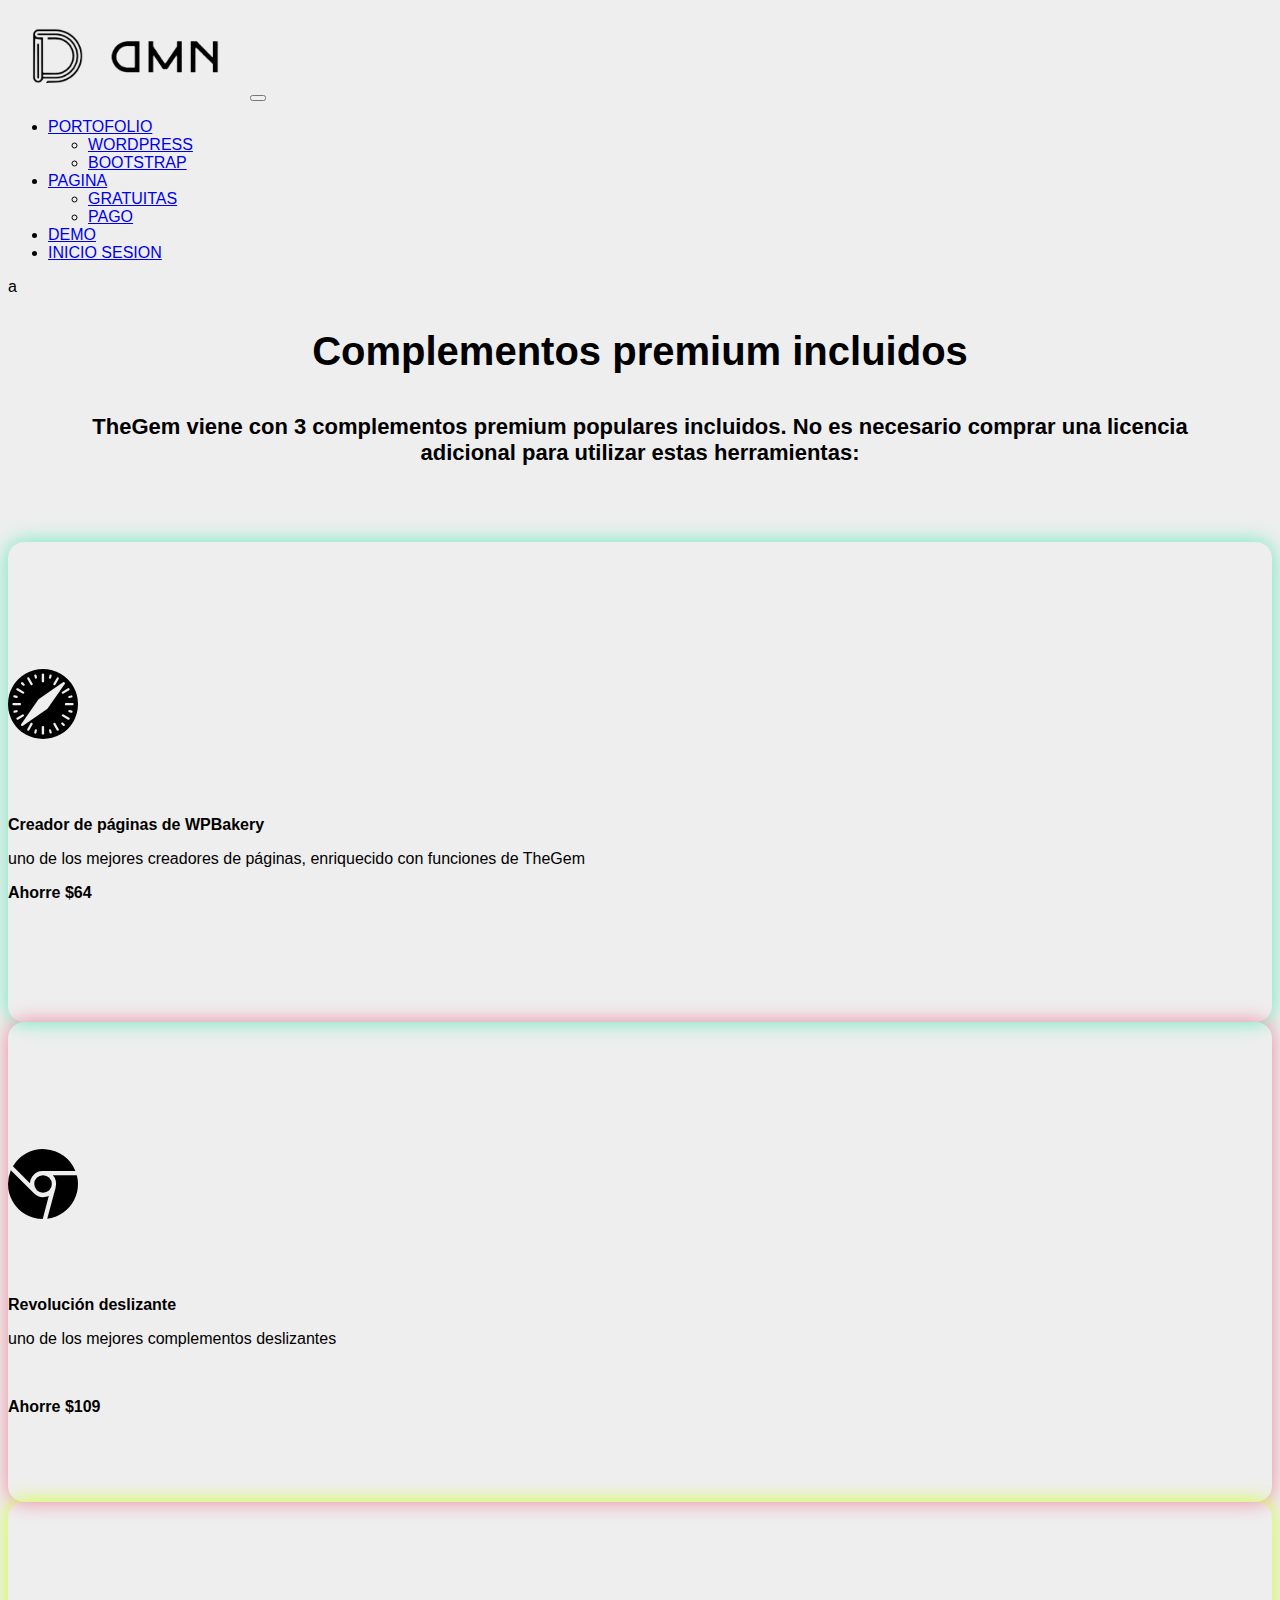
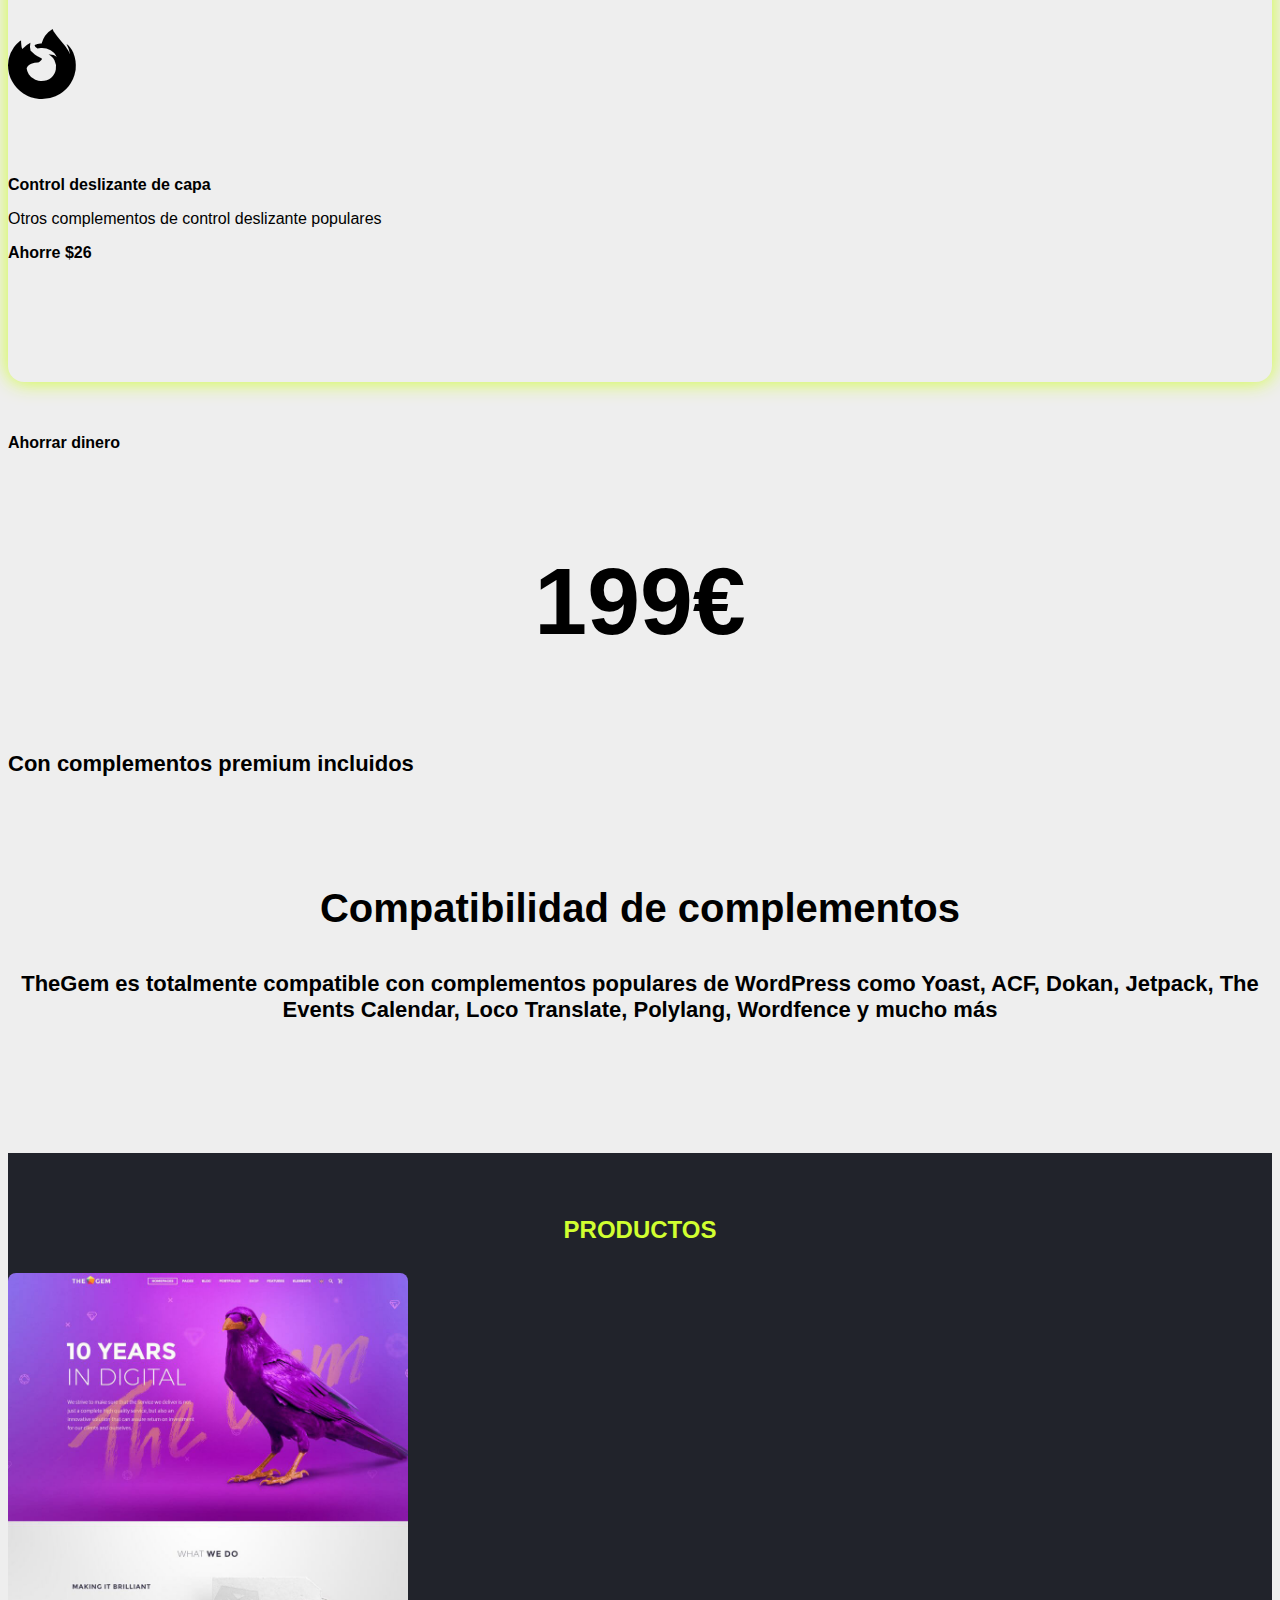
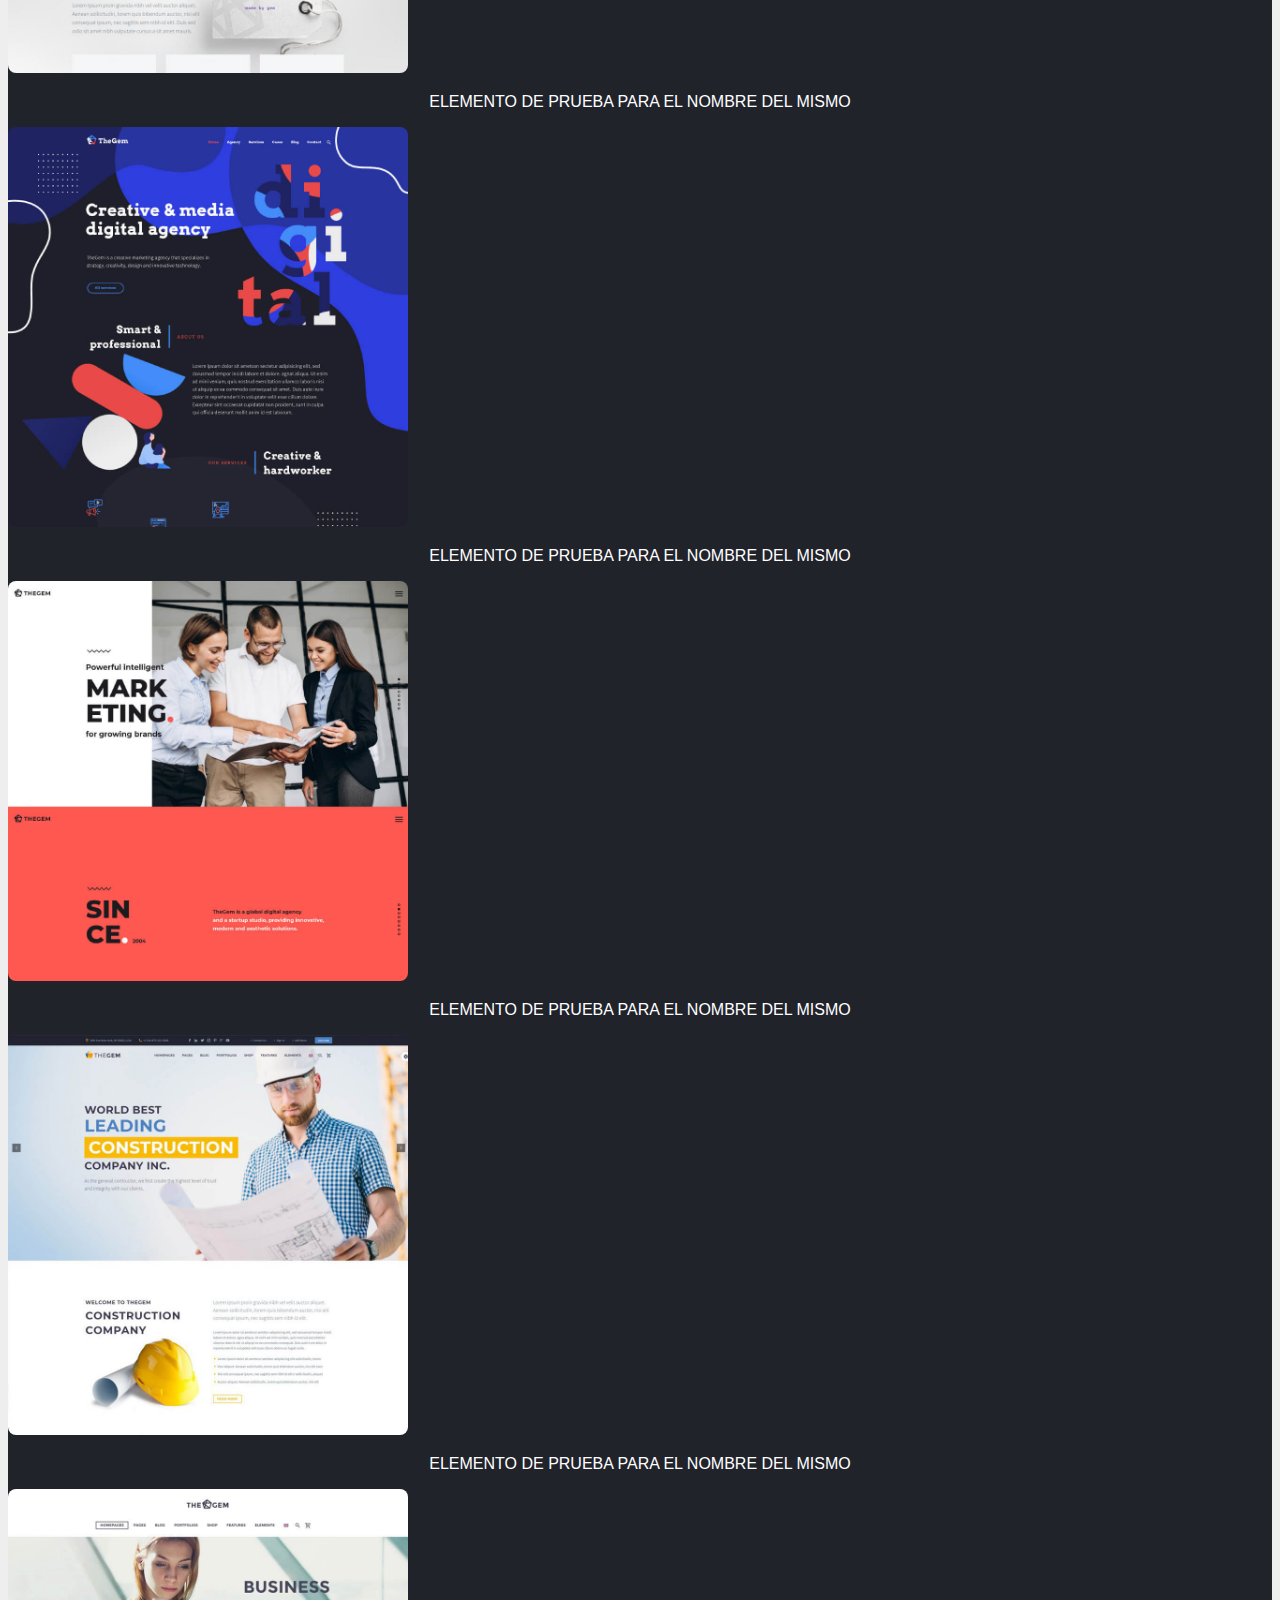
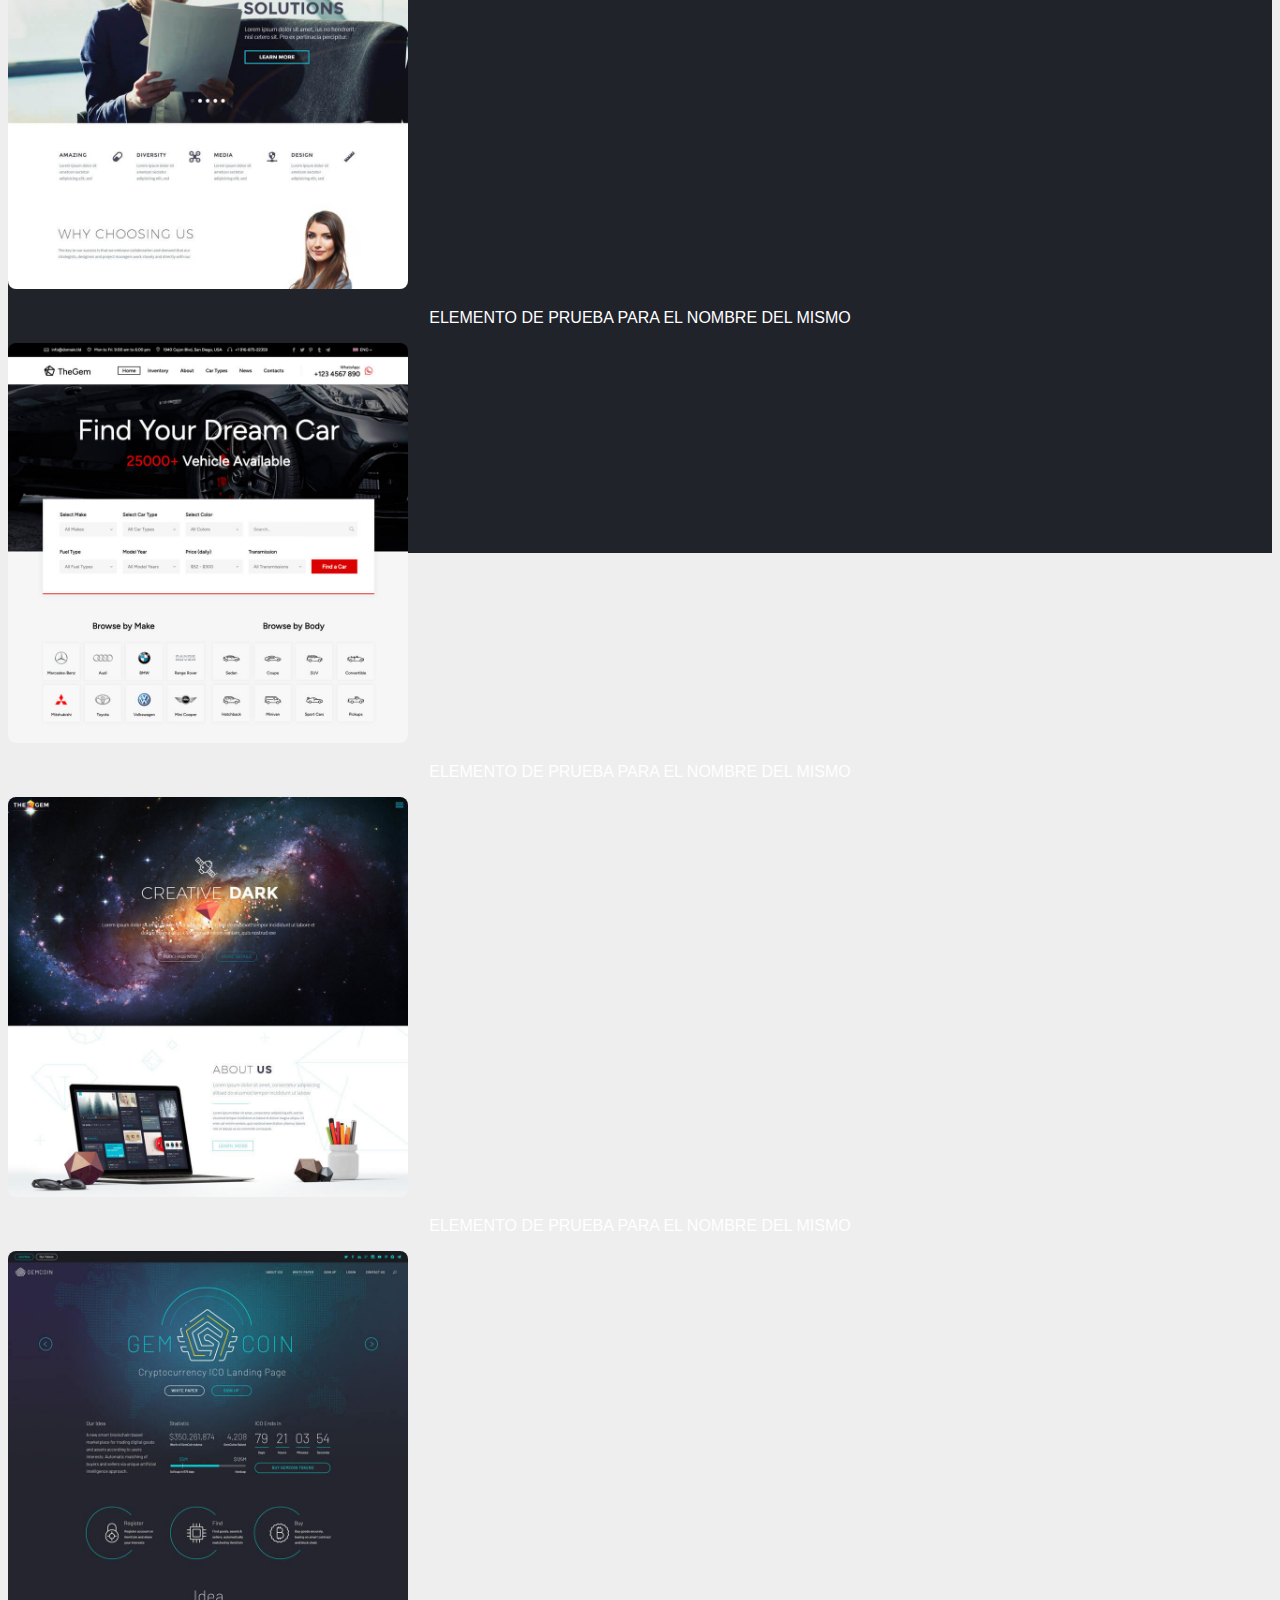
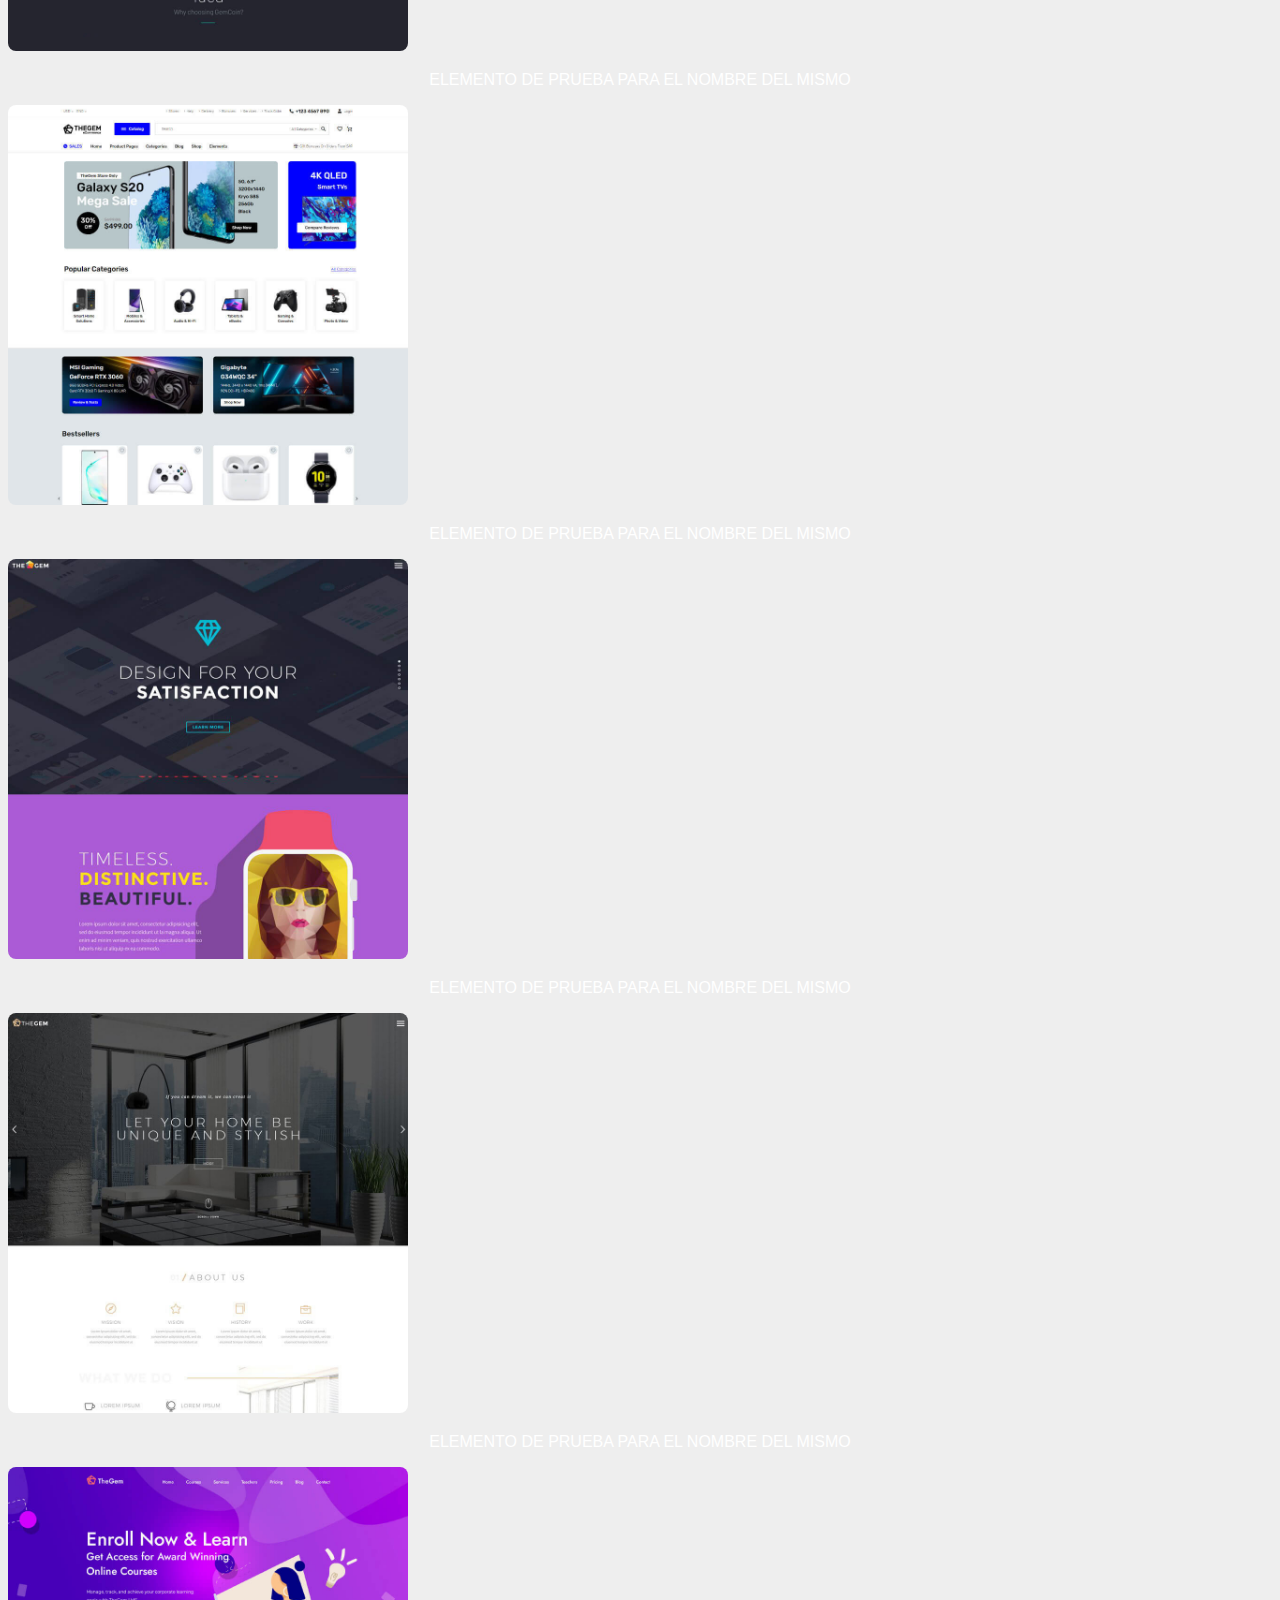
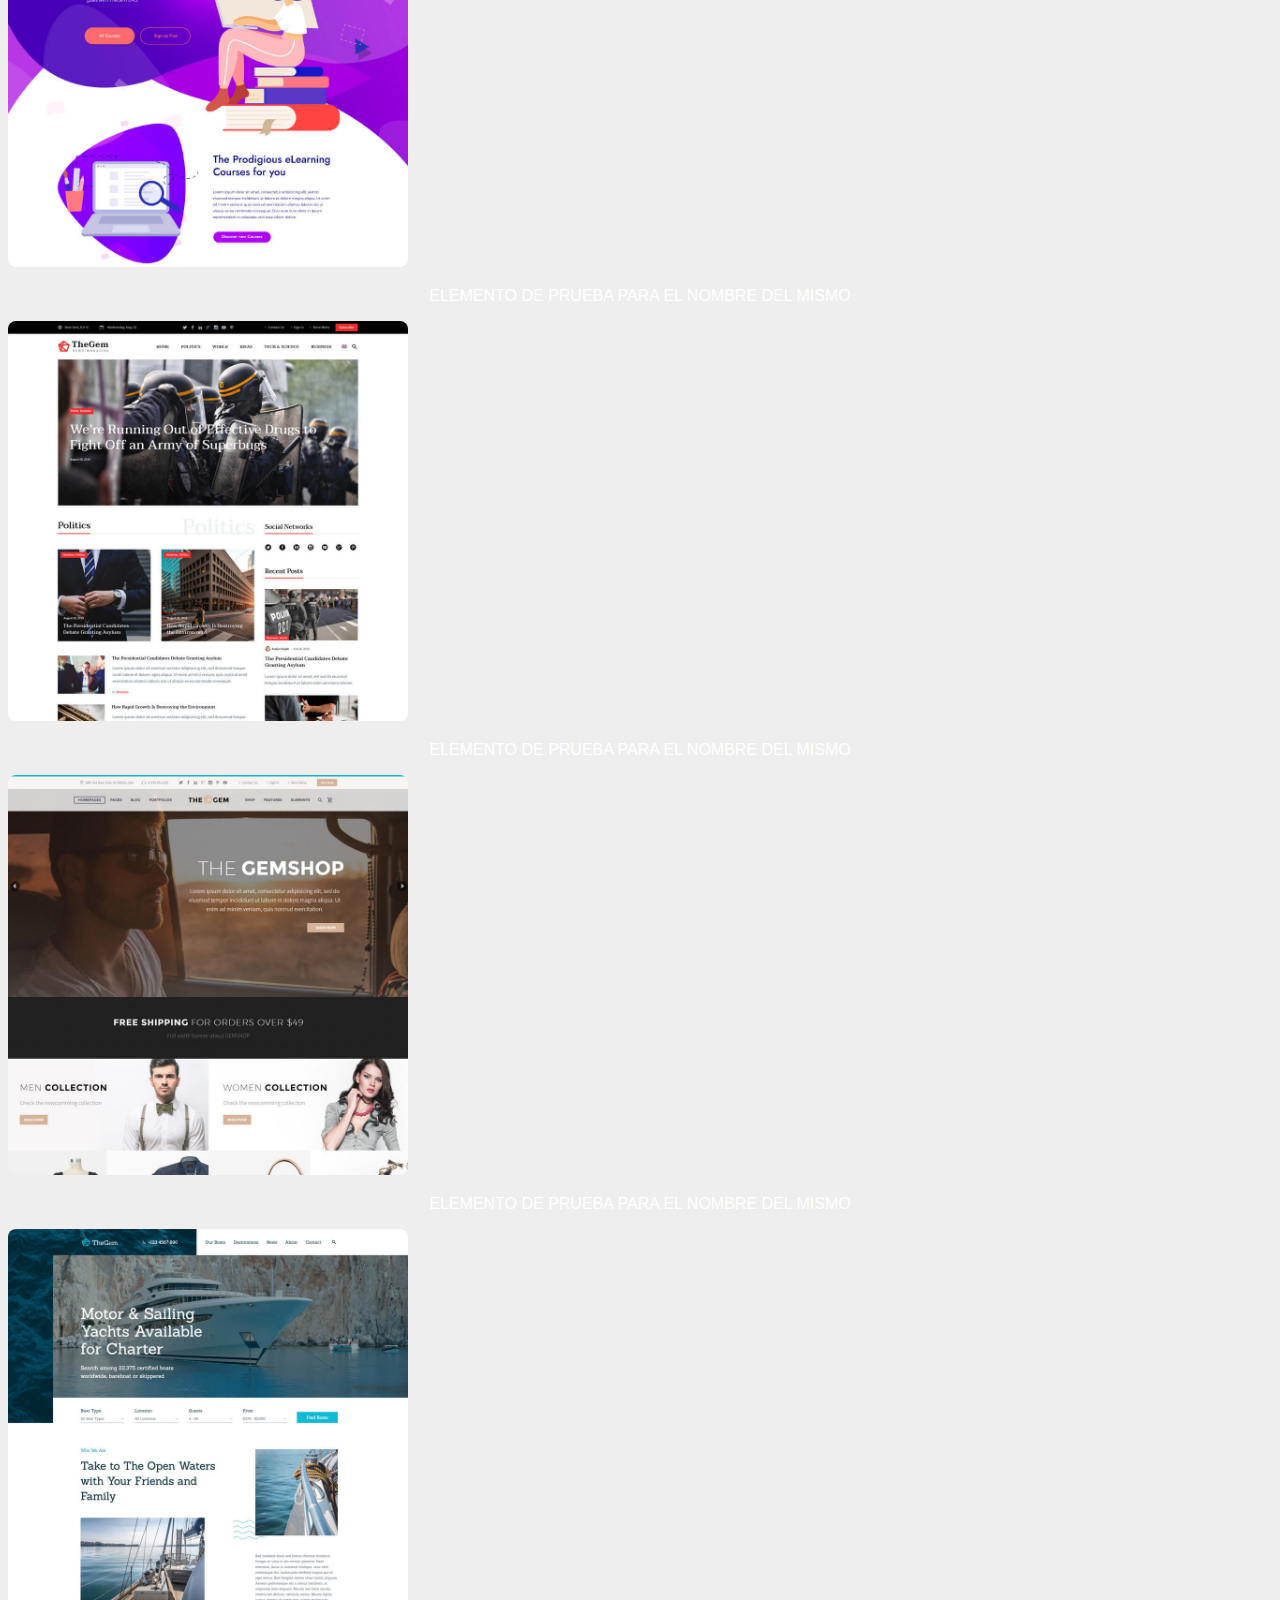
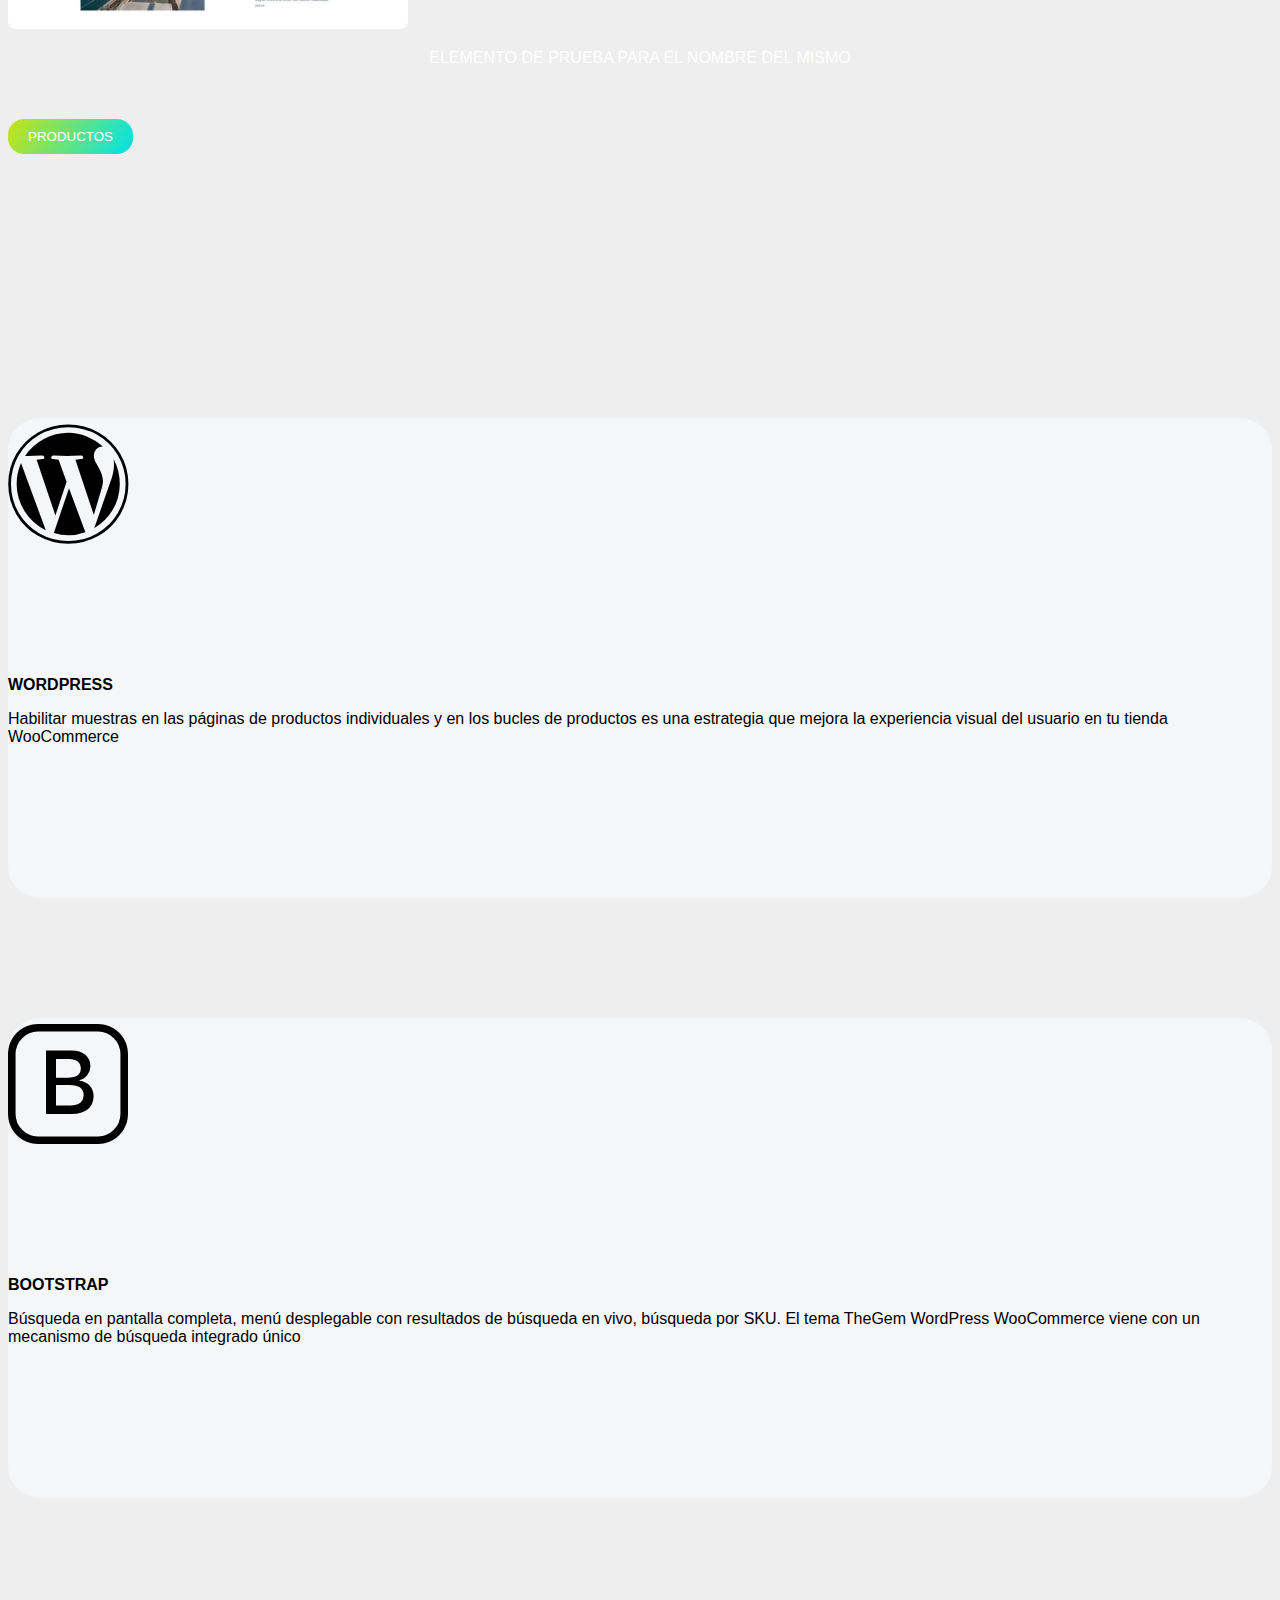
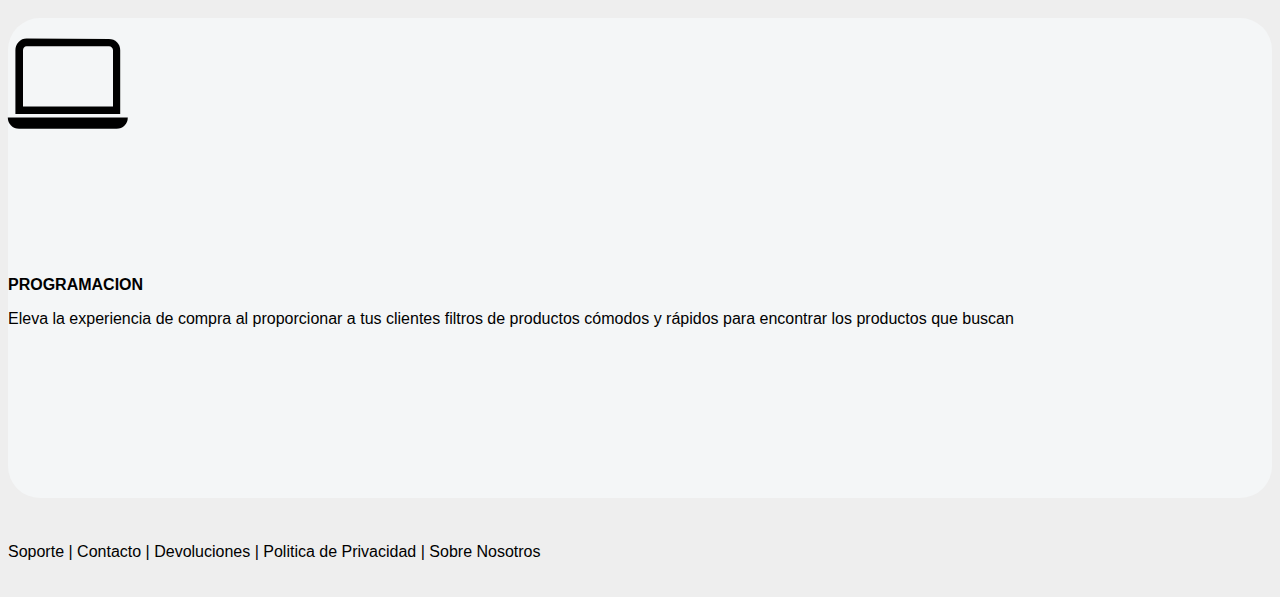
<file: Proyecto Pagina Web LM/index.html>
<!DOCTYPE html>
<html lang="es">
<head>
    <meta charset="UTF-8">
    <meta name="viewport" content="width=device-width, initial-scale=1.0">
    <title>Document</title>
    <link rel="stylesheet" href="estilos.css">
    <link rel="stylesheet" href="https://cdn.jsdelivr.net/npm/bootstrap-icons@1.11.3/font/bootstrap-icons.min.css">
    <link href="https://cdn.jsdelivr.net/npm/bootstrap@5.3.2/dist/css/bootstrap.min.css" rel="stylesheet" integrity="sha384-T3c6CoIi6uLrA9TneNEoa7RxnatzjcDSCmG1MXxSR1GAsXEV/Dwwykc2MPK8M2HN" crossorigin="anonymous">
</head>
<body >
    

    <!-- Navegacion de la Pagina Principal-->
    <nav class="navbar navbar-expand-lg fixed-top">

        <div class="container-fluid fondoNav">
            <!--LOGOTIPO-->
            <a class="navbar-brand "><img class="logotipoImagen" src="imagenes/LogoTipoSinFondo.png"></a> 
            <button class="navbar-toggler" type="button" data-bs-toggle="collapse" data-bs-target="#navbarText" aria-controls="navbarText" aria-expanded="false" aria-label="Toggle navigation">
                <span class="navbar-toggler-icon"></span>
            </button>
           <!----------------------------------------->


          <div class="collapse navbar-collapse " id="navbarText">
            
            <ul class="navbar-nav me-auto mb-2 mb-lg-0 ">
                <li class="nav-item dropdown">
                    <a class="nav-link dropdown-toggle" href="#" role="button" data-bs-toggle="dropdown" aria-expanded="false">
                        PORTOFOLIO
                    </a>
                    <ul class="dropdown-menu">
                      <li><a class="dropdown-item" href="productos.html">WORDPRESS</a></li>
                      <li><a class="dropdown-item" href="#">BOOTSTRAP</a></li>
                    </ul>
                  </li>
                  <li class="nav-item dropdown ">
                    <a class="nav-link dropdown-toggle " href="#" role="button" data-bs-toggle="dropdown" aria-expanded="false">
                     PAGINA
                    </a>
                    <ul class="dropdown-menu">
                      <li><a class="dropdown-item" href="#">GRATUITAS</a></li>
                      <li><a class="dropdown-item" href="#">PAGO</a></li>
                    </ul>
                  </li>
                  <li class="nav-item">
                    <a class="nav-link active" aria-current="page" href="#">DEMO</a>
                  </li>

                  <li>

                    <a class="nav-link active " aria-current="page" href="inicioSesionUsuario.html">
                     INICIO SESION
                    
                    </a>
                  </li>
              
            </ul>

           
          </div>
        </div>
      </nav>


      <!---------------------------------------------------------------------------------------------------------------------------------->



      <!-- DIVISION DEL ELEMENTO DE GRADIENTE PRINCIPAL -->

      <div class="hola">
        <p>a</p>
      </div>



      <!--
      <div id="carouselExampleInterval" class="carousel slide" data-bs-ride="carousel">
        <div class="carousel-inner">
          <div class="carousel-item active" data-bs-interval="10000">
            <img src="imagenes/01.jpg" class="d-block w-100" alt="...">
          </div>
          <div class="carousel-item" data-bs-interval="2000">
            <img src="imagenes/02.jpg" class="d-block w-100" alt="...">
          </div>
          <div class="carousel-item">
            <img src="imagenes/03.jpg" class="d-block w-100" alt="...">
          </div>
        </div>
        <button class="carousel-control-prev" type="button" data-bs-target="#carouselExampleInterval" data-bs-slide="prev">
          <span class="carousel-control-prev-icon" aria-hidden="true"></span>
          <span class="visually-hidden">Previous</span>
        </button>
        <button class="carousel-control-next" type="button" data-bs-target="#carouselExampleInterval" data-bs-slide="next">
          <span class="carousel-control-next-icon" aria-hidden="true"></span>
          <span class="visually-hidden">Next</span>
        </button>
      </div>-->




      <!--
      <div class="gradientInicialPrincipal">
        <div class="diagonal-gradient">

           <div class="posicionElementos">

           <div class="iconosAlineados ">
              <div>
                <p class="fs-1 textoGradient"><i class="bi bi-share-fill"></i></p> 
              </div> 
          
              <div>
                <p class="fs-1 textoGradient"><i class="bi bi-linkedin"></i></p> 
              </div> 

              <div>
                <p class="fs-1 textoGradient"><i class="bi bi-github"></i></p> 
              </div>
           </div>
              <span class="fs-3 textoGradient"><b>MEJORES PRECIOS <br>WORDPRESS WOOCOMMERCE</b></span>
              <p class=" fs-6 textoGradient">
                Una herramienta completa para desarrollar sitios web asombrosos sin <br>requerir habilidades de programación</p>
           </div>

           

           <br>
           <a href="#"><button class="botonesGradient">SOBRE NOSOTROS</button></a>
           <a href="#"><button class="botonesGradient">POLITICAS</button></a>


        </div>

     </div>

     <br> <br> <br> -->
     <!----------------------------------------------------->


     <!-- SECCION DE PRECIOS PLATILLAS -->

     <h2 class="textoComplementos"><b>Complementos premium incluidos</b></h2>
     <p class=" textoComplInfo"><b>TheGem viene con 3 complementos premium populares incluidos. No es necesario comprar una licencia <br>adicional para utilizar estas herramientas:</b></p>
     <br><br><br>


     <div class="container text-center">
      <div class="row ">
        <div class="col">
         
         <div class="p-3 colorFondoTarjeta1 ">  <br><br><br>
          <p class="escalaLogo"><i class="bi bi-browser-safari"></i></p>  <!-- ICONO SAFARI -->
          <p><b>Creador de páginas de WPBakery</b></p>
          <p>uno de los mejores creadores de páginas, enriquecido con funciones de TheGem</p>
          <p><b>Ahorre $64</b></p>
        </div>


        </div>

        
        <div class="col">
          <div class="p-3 colorFondoTarjeta2"> <br><br><br>
            <p class="escalaLogo"><i class="bi bi-browser-chrome"></i></p>  <!-- ICONO CHROME -->
            <p><b>Revolución deslizante</b></p>
            <p>uno de los mejores complementos deslizantes</p><br>
            <p><b>Ahorre $109</b></p>
         
          </div>
         </div>
        <div class="col">
          <div class="p-3 colorFondoTarjeta3"> <br><br><br>
            <p class="escalaLogo"><i class="bi bi-browser-firefox"></i></p>  <!-- ICONO FIREFOX -->
            <p><b>Control deslizante de capa</b></p>
            <p>Otros complementos de control deslizante populares</p>
            <p><b>Ahorre $26</b></p>
          </div>
        </div>

        <div class="col aa">
          <div></div>
          <div class="p-3 ">
            <p class="fs-3"><br><br><b>Ahorrar dinero</b></p>
            <p class="precioComplementos"><b>199€</b></p>
            <p class="textoComplementosPrecio"><b>Con complementos premium incluidos</b></p>
          </div>
        </div>
      </div>
      <br><br><br>
      <h2 class="textoComplementos"><b>Compatibilidad de complementos</b></h2>
      <p class=" textoComplInfo"><b>TheGem es totalmente compatible con complementos populares de WordPress como Yoast, ACF, Dokan, Jetpack, The Events Calendar, Loco Translate, Polylang, Wordfence y mucho más</b></p>
      <br><br><br>
    </div>
    <br> <br> <br> 










     <!-- DIVISION DE LA SECCION DEL ELEMENTO DE GRADIENT CON LAS TARJETAS DE LOS ELEMENTOS -->

     <div class="fondoDivisionElementoPagInici">

        <h2 class="textoDivisionElementoPagInici"><b>PRODUCTOS</b></h2>

     </div>



    <!-- TARGETAS CONTENEDORAS DE LOS DISTINTOS PRODUCTOS -->

    
    <div class="fondoTajetasInicialPagina">

      <div class="container text-center">
   
        <div class="row">
            <div class="col-4 ">
                <a href="cesta.html">
                    <img src="imagenes/01.jpg" class="imagenTarjeta" alt="">
                    
                </a>
                <p class="parrafoProductos">ELEMENTO DE PRUEBA PARA EL NOMBRE DEL MISMO</p>
            </div>
    
    
            <div class="col-4">
                <a href="cesta.html">
                    <img src="imagenes/02.jpg" class="imagenTarjeta" alt="">
                    
                </a>
                <p class="parrafoProductos">ELEMENTO DE PRUEBA PARA EL NOMBRE DEL MISMO</p>
            </div>
    
    
            <div class="col-4">
                <a href="cesta.html">
                    <img src="imagenes/03.jpg" class="imagenTarjeta" alt="">
                    
                </a>
                <p class="parrafoProductos">ELEMENTO DE PRUEBA PARA EL NOMBRE DEL MISMO</p>
            </div>
    
    
            <div class="col-4">
                <a href="cesta.html">
                    <img src="imagenes/04.jpg" class="imagenTarjeta" alt="">
                    
                </a>
                <p class="parrafoProductos">ELEMENTO DE PRUEBA PARA EL NOMBRE DEL MISMO</p>
            </div>
    
    
            
            <div class="col-4">
                <a href="cesta.html">
                    <img src="imagenes/05.jpg" class="imagenTarjeta" alt="">
                    
                </a>
                <p class="parrafoProductos">ELEMENTO DE PRUEBA PARA EL NOMBRE DEL MISMO</p>
            </div>
    
            
            <div class="col-4">
                <a href="cesta.html">
                    <img src="imagenes/06.jpg" class="imagenTarjeta" alt="">
                    
                </a>
                <p class="parrafoProductos">ELEMENTO DE PRUEBA PARA EL NOMBRE DEL MISMO</p>
            </div>
    
            
            <div class="col-4">
                <a href="cesta.html">
                    <img src="imagenes/07.jpg" class="imagenTarjeta" alt="">
                    
                </a>
                <p class="parrafoProductos">ELEMENTO DE PRUEBA PARA EL NOMBRE DEL MISMO</p>
            </div>
    
            
            <div class="col-4">
                <a href="cesta.html">
                    <img src="imagenes/08.jpg" class="imagenTarjeta" alt="">
                    
                </a>
                <p class="parrafoProductos">ELEMENTO DE PRUEBA PARA EL NOMBRE DEL MISMO</p>
            </div>
    
            
            <div class="col-4">
                <a href="cesta.html">
                    <img src="imagenes/09.jpg" class="imagenTarjeta" alt="">
                    
                </a>
                <p class="parrafoProductos">ELEMENTO DE PRUEBA PARA EL NOMBRE DEL MISMO</p>
            </div>
    
            
            <div class="col-4">
                <a href="cesta.html">
                    <img src="imagenes/10.jpg" class="imagenTarjeta" alt="">
                    
                </a>
                <p class="parrafoProductos">ELEMENTO DE PRUEBA PARA EL NOMBRE DEL MISMO</p>
            </div>
    
            
            <div class="col-4">
                <a href="cesta.html">
                    <img src="imagenes/11.jpg" class="imagenTarjeta" alt="">
                    
                </a>
                <p class="parrafoProductos">ELEMENTO DE PRUEBA PARA EL NOMBRE DEL MISMO</p>
            </div>
    
            
            <div class="col-4">
                <a href="cesta.html">
                    <img src="imagenes/12.jpg" class="imagenTarjeta" alt="">
                    
                </a>
                <p class="parrafoProductos">ELEMENTO DE PRUEBA PARA EL NOMBRE DEL MISMO</p>
            </div>
    
            
            <div class="col-4">
                <a href="cesta.html">
                    <img src="imagenes/13.jpg" class="imagenTarjeta" alt="">
                    
                </a>
                <p class="parrafoProductos">ELEMENTO DE PRUEBA PARA EL NOMBRE DEL MISMO</p>
            </div>
    
            
            <div class="col-4">
                <a href="cesta.html">
                    <img src="imagenes/14.jpg" class="imagenTarjeta" alt="">
                    
                </a>
                <p class="parrafoProductos">ELEMENTO DE PRUEBA PARA EL NOMBRE DEL MISMO</p>
            </div>
    
            
            <div class="col-4">
                <a href="cesta.html">
                    <img src="imagenes/15.jpg" class="imagenTarjeta" alt="">
                    
                </a>
                <p class="parrafoProductos">ELEMENTO DE PRUEBA PARA EL NOMBRE DEL MISMO</p>
            </div>

        </div>    <br><br>   
    

     
    <!-- SECCION DE BOTON "PRODUCTOS" DE LA SECCION DE PRODUCTOS DE LA PAGINA PRINCIPAL -->

    <a href="productos.html"><button class="botonProductos">PRODUCTOS</button></a> <br><br> <br><br>
    <br><br><br><br><br>


    <!-- TARJETAS DE INFORMACION DE LOS PRODUCTOS -->

    <div class=" text-center">
      <div class="row ">


        <div class="col">
         <div class="p-3 bodyTarjetasInformacion">
            <div class="textoTarjetaInformacion">
              <div><p class="logoWordpress"><i class="bi bi-wordpress"></i></p> <!-- ICONO DE WORDPRESS --></div>    
              <span class="fs-3"><b>WORDPRESS</b></span>
              <p class=" fs-7">
              Habilitar muestras en las páginas de productos individuales y en los bucles de productos es una estrategia que mejora la experiencia visual del usuario en tu tienda WooCommerce</p>
            </div>
          </div>
        </div>



        <div class="col">
          <div class="p-3 bodyTarjetasInformacion">
             <div class="textoTarjetaInformacion">
               <div><p class="logoWordpress"><i class="bi bi-bootstrap"></i></p> <!-- ICONO DE BOOSTRAP --></div>    
               <span class="fs-3"><b>BOOTSTRAP</b></span>
               <p class=" fs-7">
                Búsqueda en pantalla completa, menú desplegable con resultados de búsqueda en vivo, búsqueda por SKU. El tema TheGem WordPress WooCommerce viene con un mecanismo de búsqueda integrado único</p>
             </div>
           </div>
         </div>


         <div class="col">
          <div class="p-3 bodyTarjetasInformacion">
             <div class="textoTarjetaInformacion">
               <div><p class="logoWordpress"><i class="bi bi-laptop"></i></p> <!-- ICONO DE PORTATIL --></div>    
               <span class="fs-3"><b>PROGRAMACION</b></span>
               <p class=" fs-6">
                Eleva la experiencia de compra al proporcionar a tus clientes filtros de productos cómodos y rápidos para encontrar los productos que buscan</p>
             </div>
           </div>
         </div>
    </div>



    <!-- SECCION OPINIONES CLIENTES -->

  
    
    <!-- SECCION PIE DE PAGINA - PAGINA PRINCIPAL-->

    <div class="pieDePagina">
      <div>
        <a>Soporte |</a>
        <a>Contacto |</a>
        <a>Devoluciones |</a>
        <a>Politica de Privacidad |</a>
        <a>Sobre Nosotros</a>
      </div>
    </div>
    <br><br>


  














    




    <script src="https://cdn.jsdelivr.net/npm/bootstrap@5.3.2/dist/js/bootstrap.bundle.min.js" integrity="sha384-C6RzsynM9kWDrMNeT87bh95OGNyZPhcTNXj1NW7RuBCsyN/o0jlpcV8Qyq46cDfL" crossorigin="anonymous"></script>
</body>
</html>
</file>
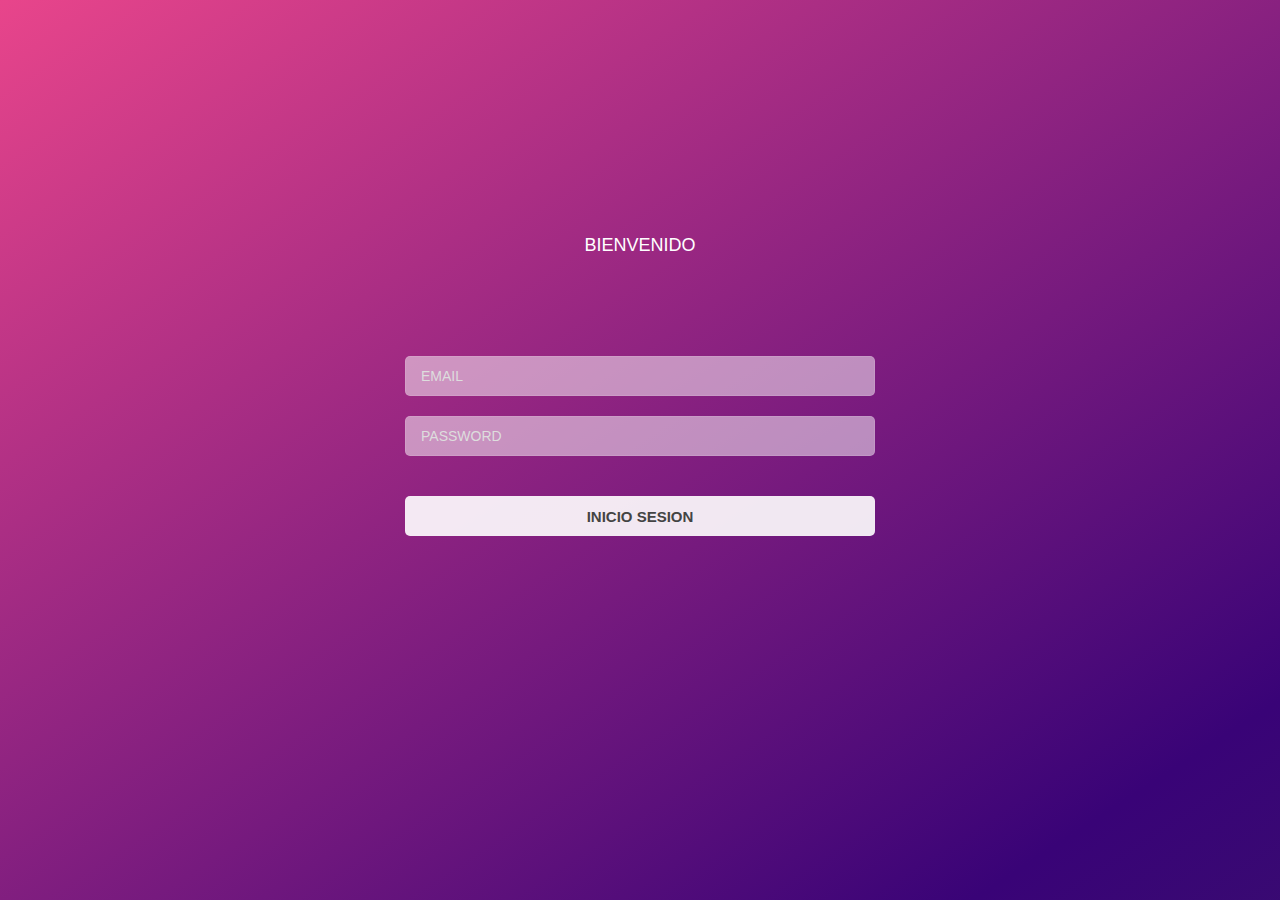
<file: Proyecto Pagina Web LM/inicioSesionUsuario.html>
<!DOCTYPE html>
<html lang="en">
<head>
    <meta charset="UTF-8">
    <meta name="viewport" content="width=device-width, initial-scale=1.0">
    <link rel="stylesheet" href="estilos.css">
    <title>Document</title>
</head>
<body class="bodyInicioSesion">
    
  <div class="login">
      <div class="formRegistro">
        <h2>BIENVENIDO</h2>
        <input type="text" placeholder="EMAIL">
        <input type="password" placeholder="PASSWORD">
        
       <a href="index.html"><input type="submit" value="INICIO SESION" class="submit"></a>
      
      </div>
    </div>


</body>
</html>
</file>
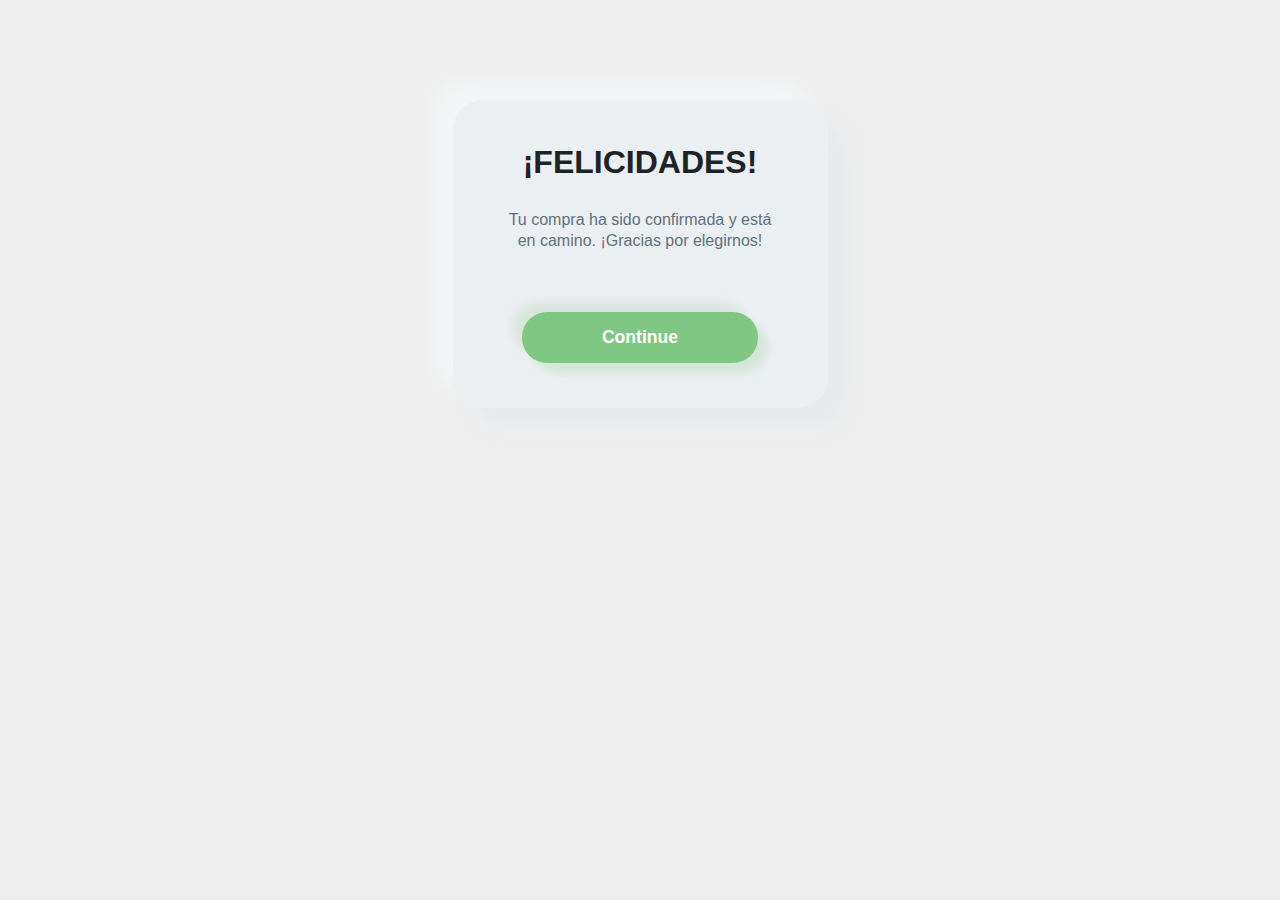
<file: Proyecto Pagina Web LM/pagado.html>
<!DOCTYPE html>
<html lang="en">
<head>
    <meta charset="UTF-8">
    <meta name="viewport" content="width=device-width, initial-scale=1.0">
    <link rel="stylesheet" href="estilos.css">
    <title>Document</title>
</head>
<body>
    <!-- Tarjeta de finalizacion de compra Exitosa -->
    <div class="card">
        <div class="ilustration">
          <lottie-player src="https://assets10.lottiefiles.com/packages/lf20_LrcfNr.json" background="white" speed="1" loop autoplay></lottie-player>
        </div>
        <h3>¡FELICIDADES!</h3>
        <p>Tu compra ha sido confirmada y está en camino. ¡Gracias por elegirnos!</p> 
        <a href="index.html"><button>Continue</button></a>
      </div>
</body>
</html>
</file>
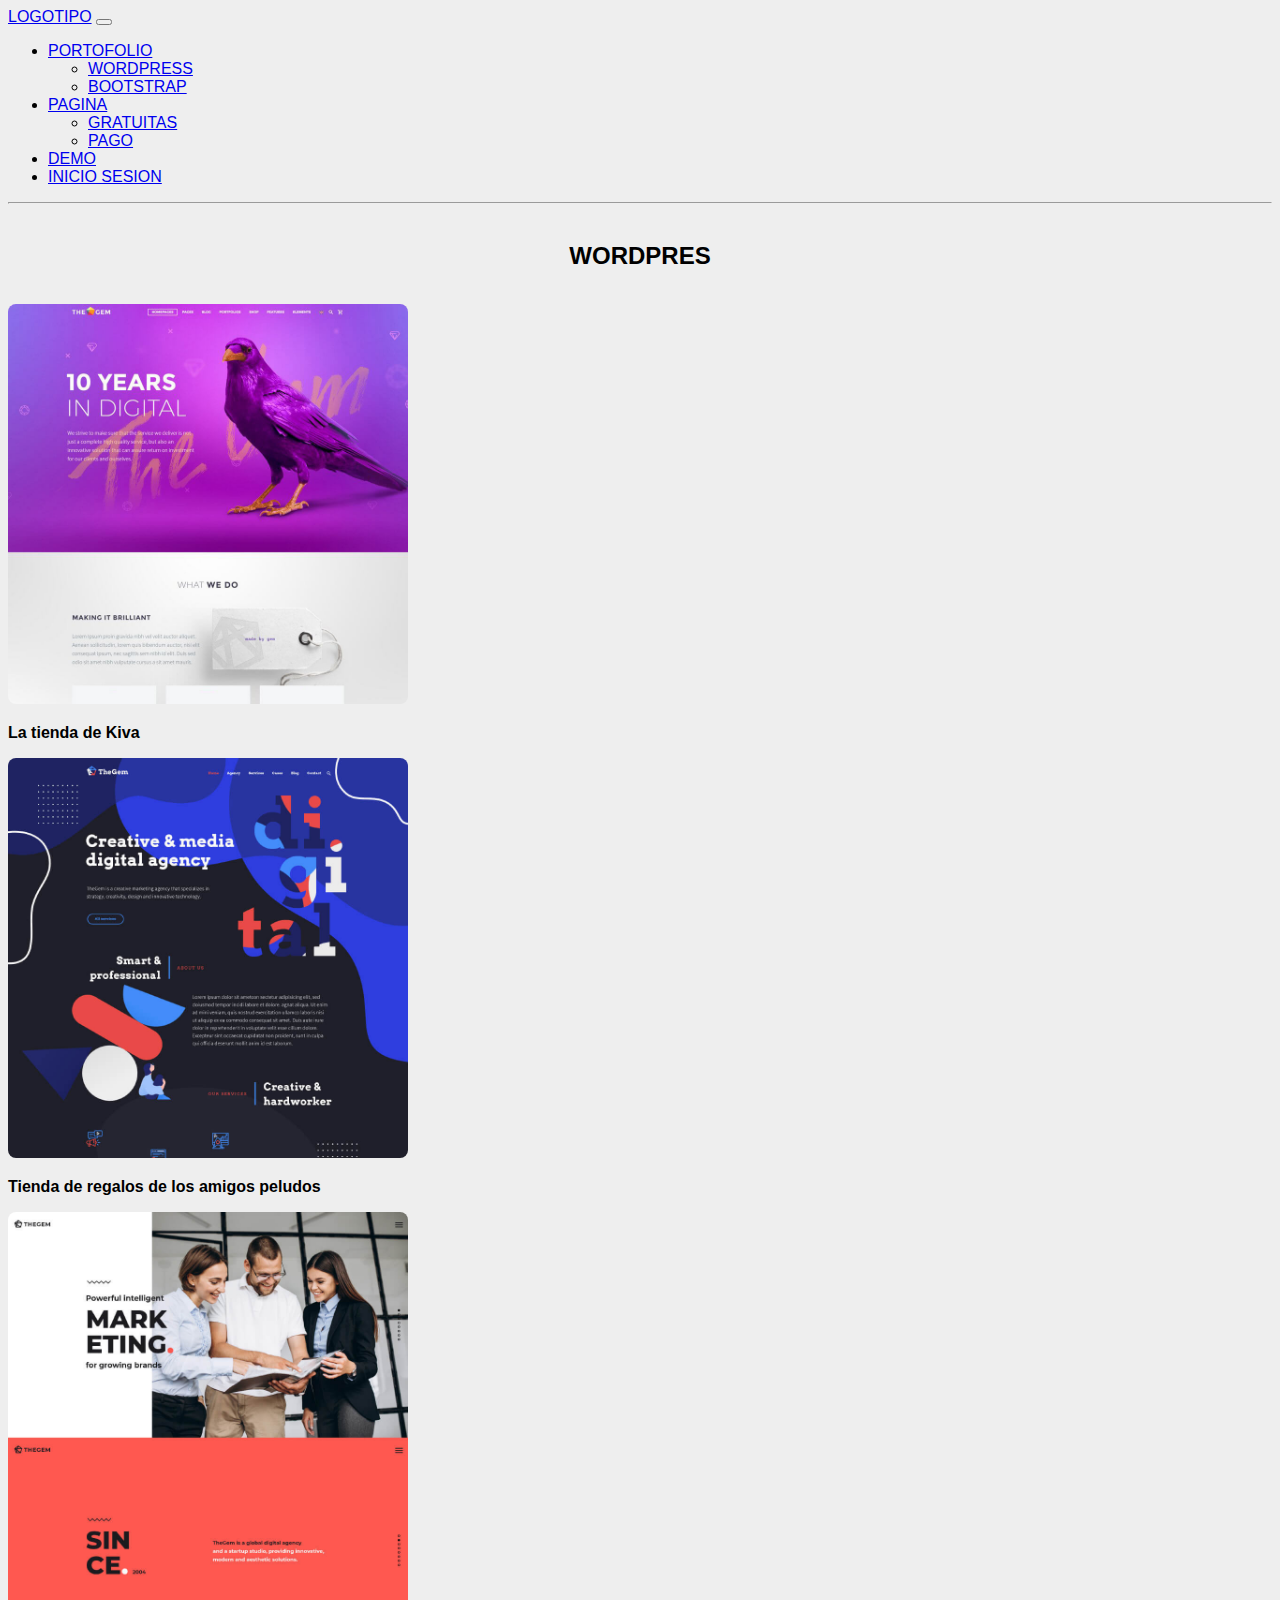
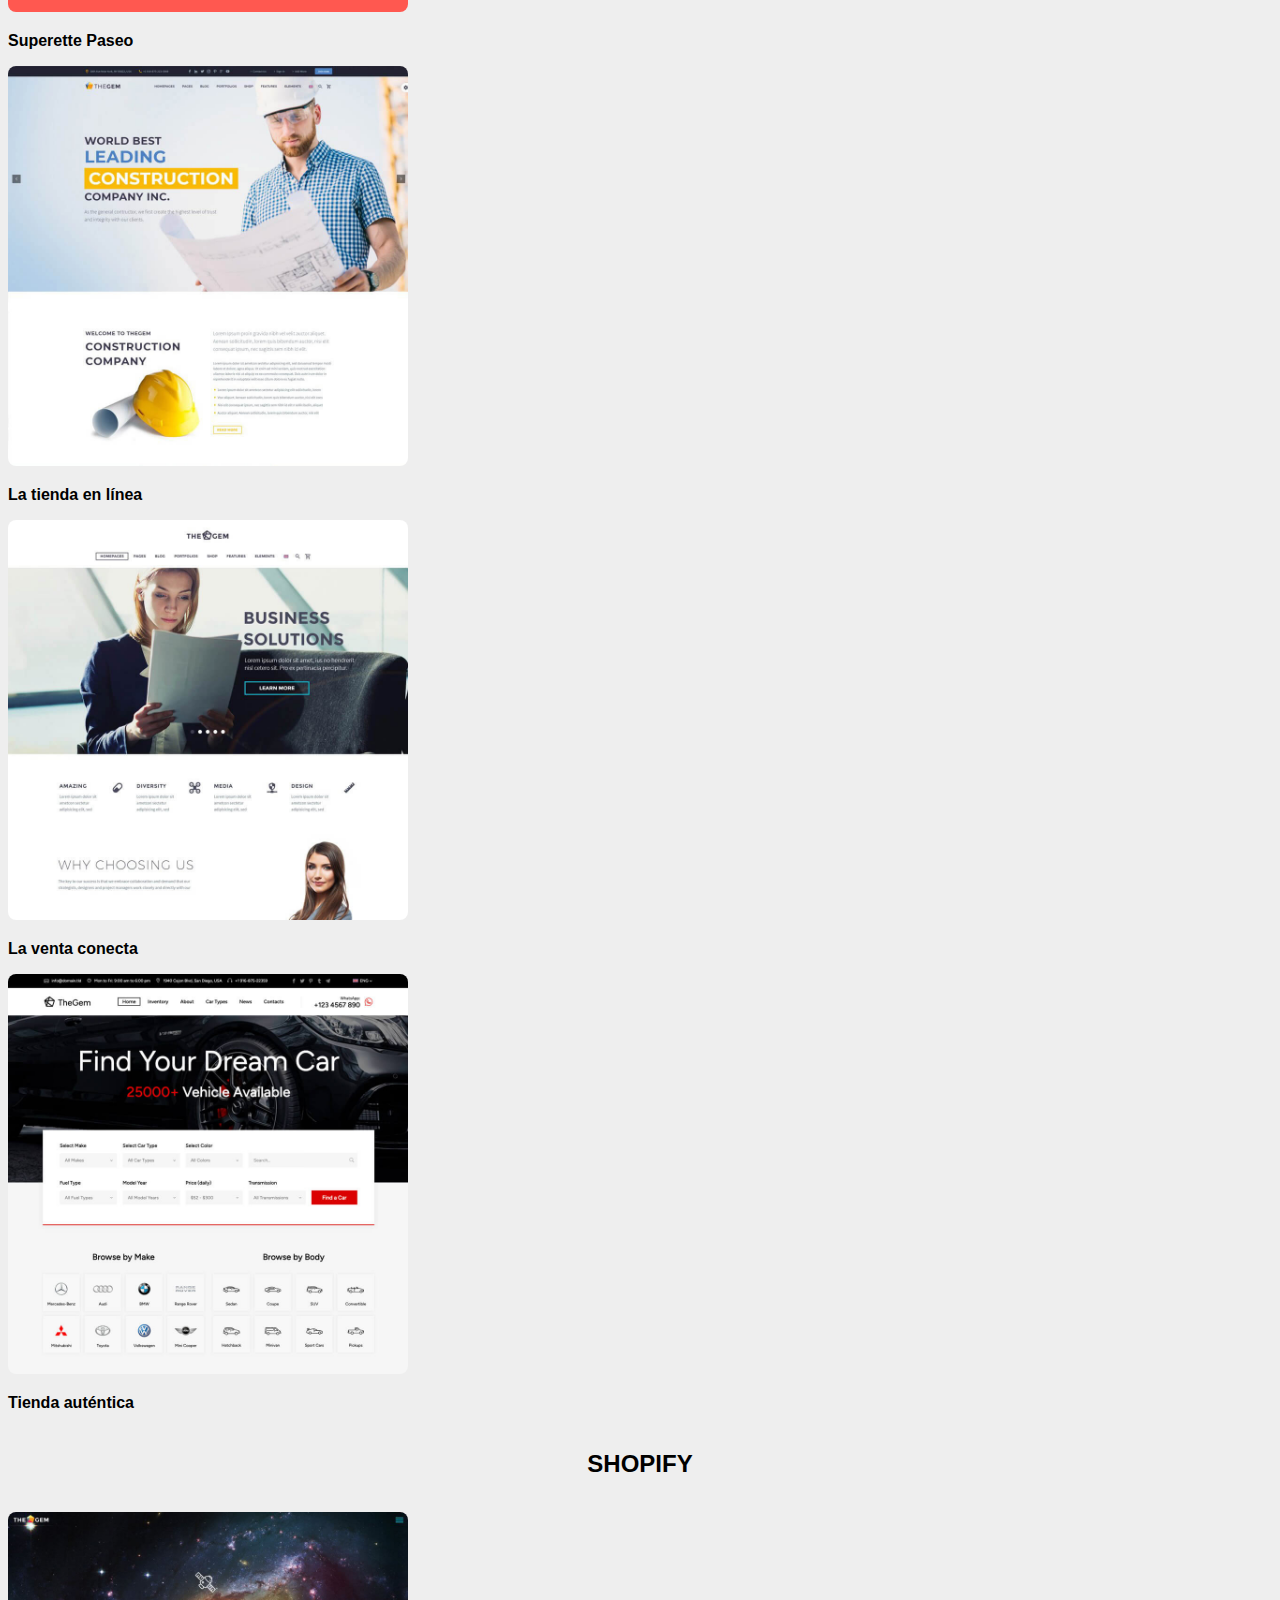
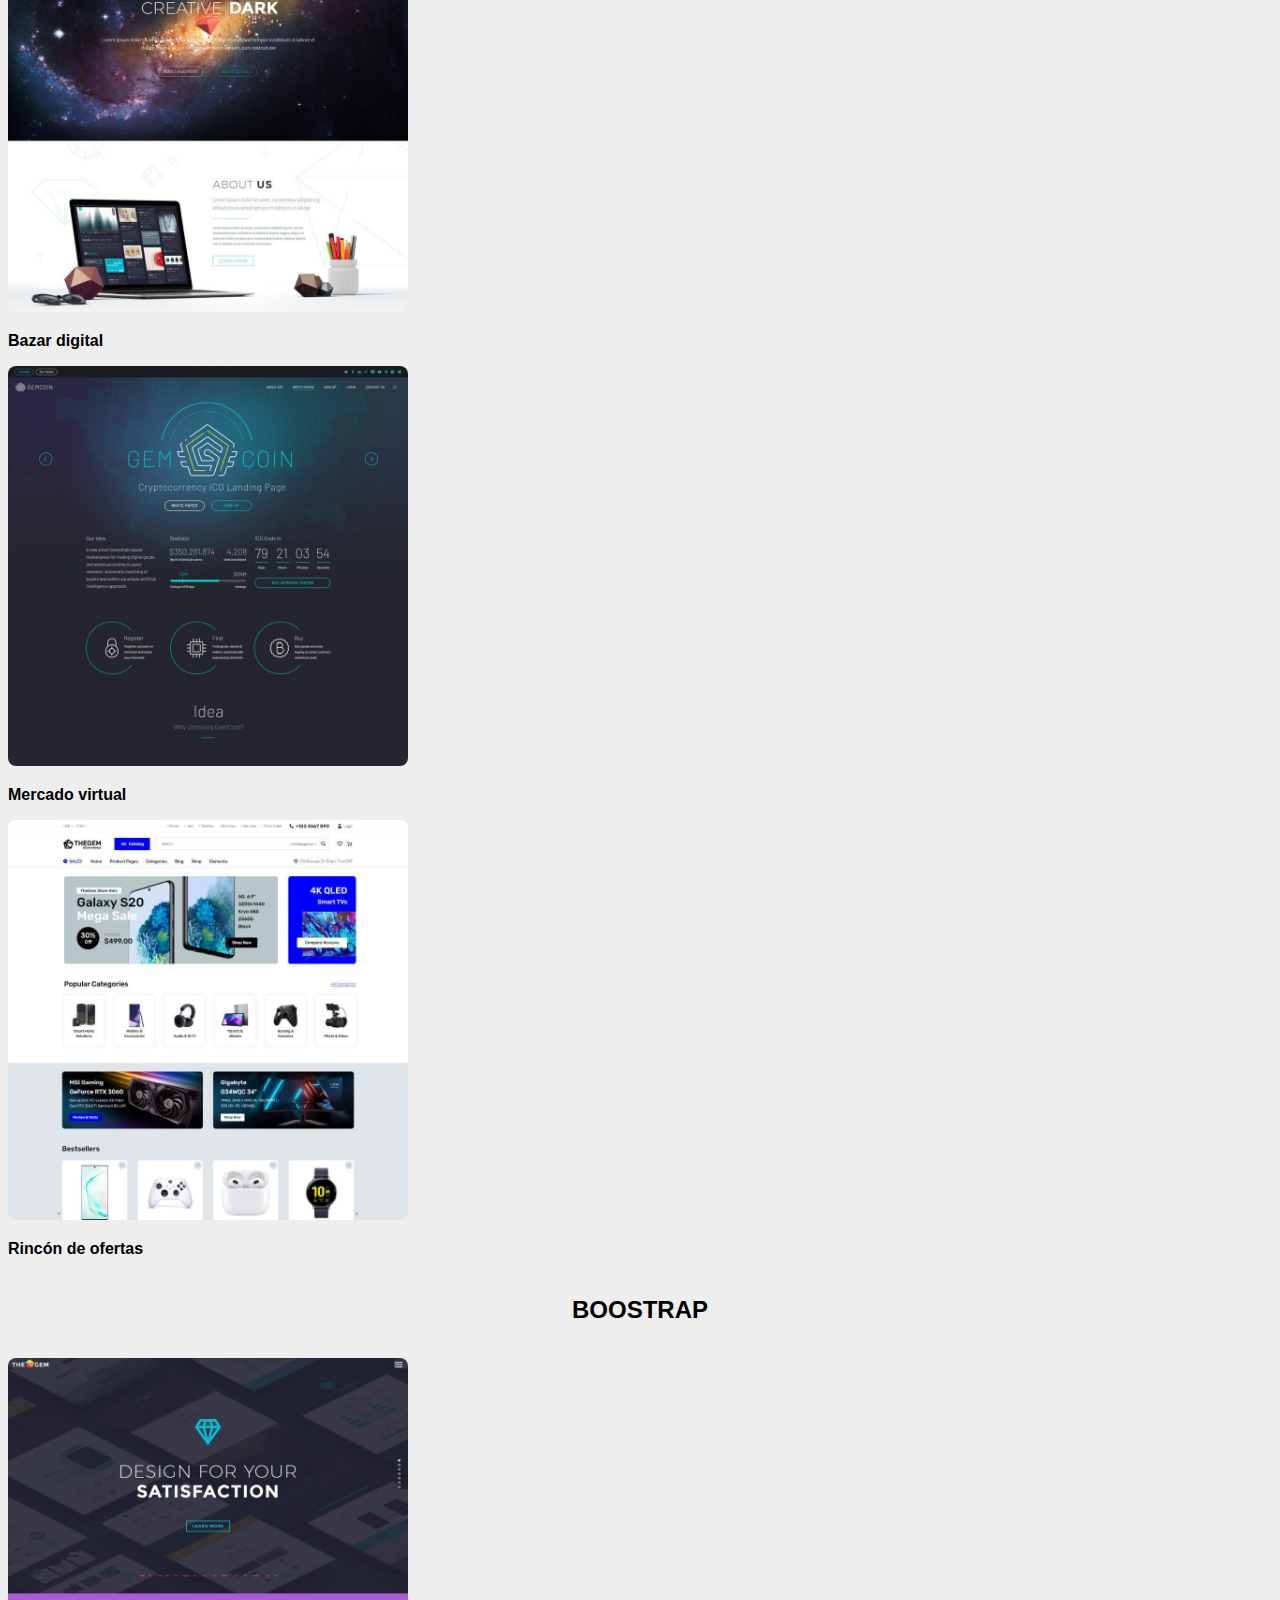
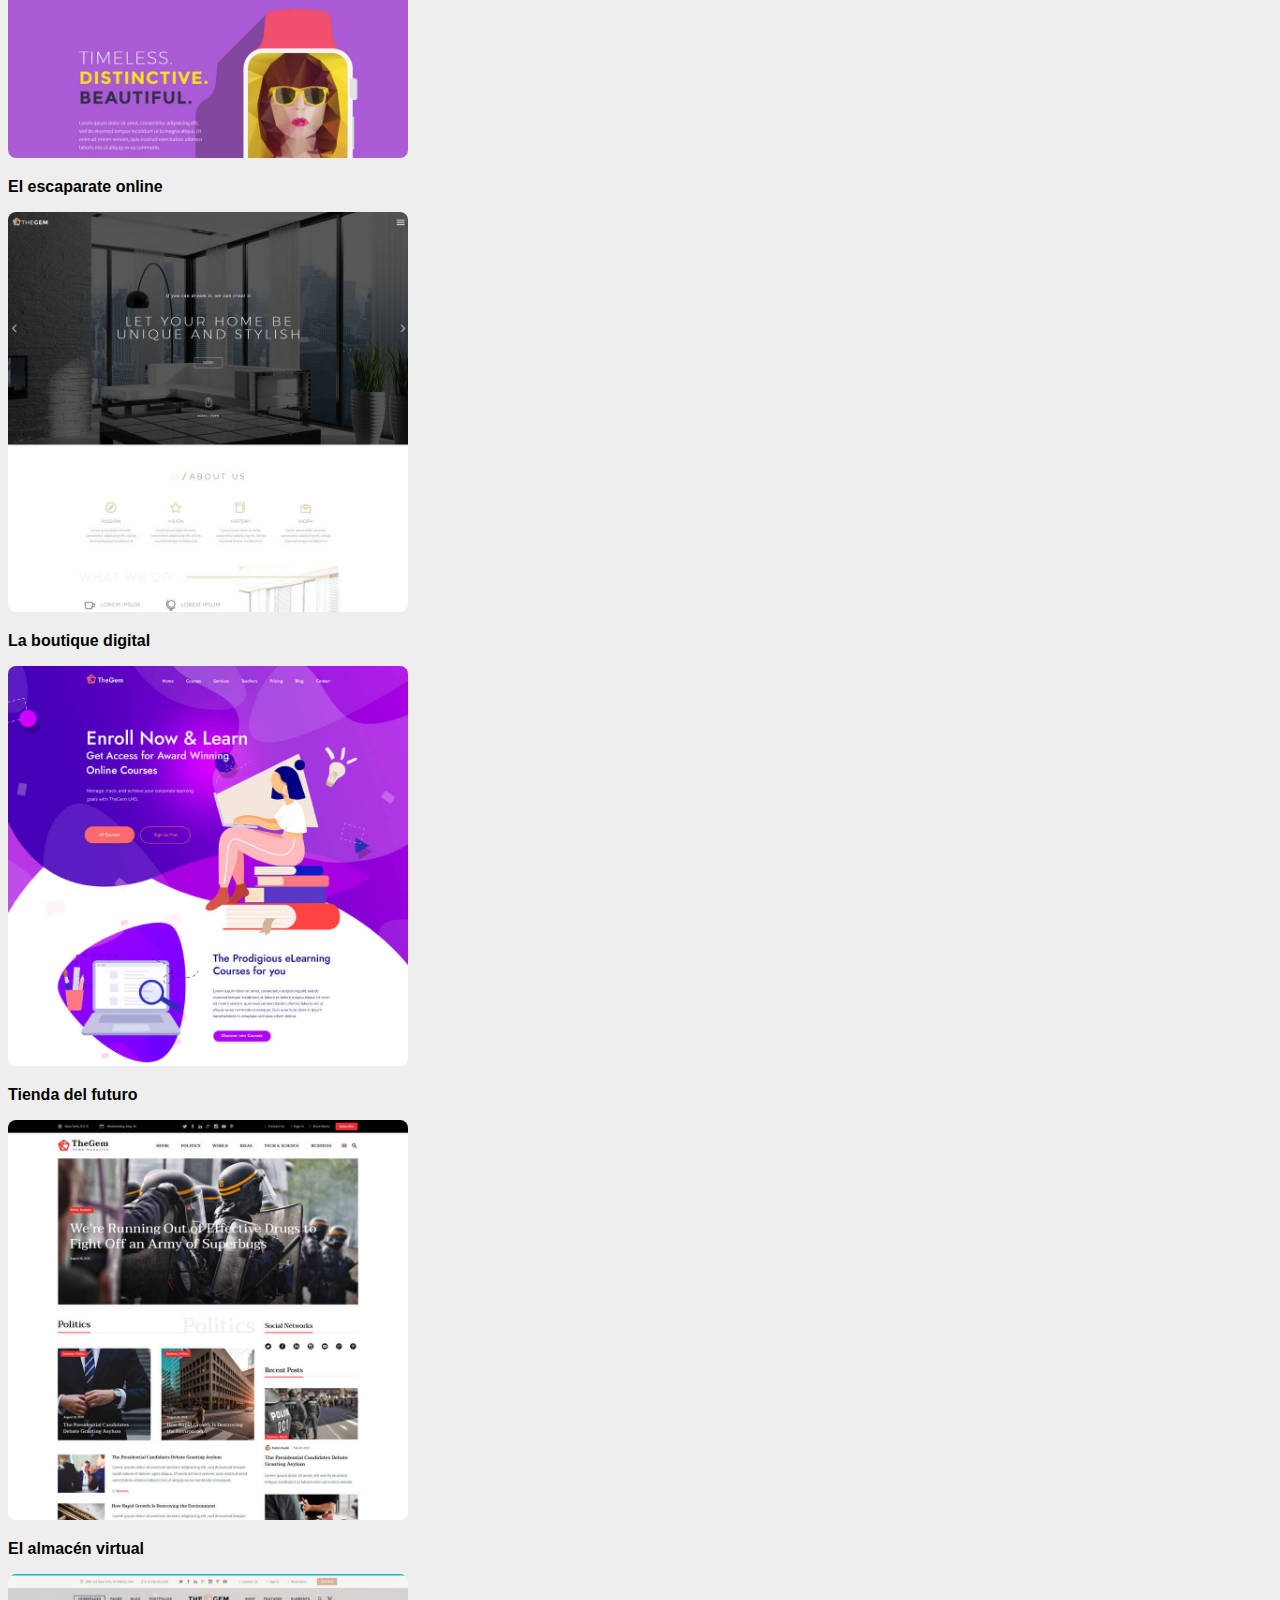
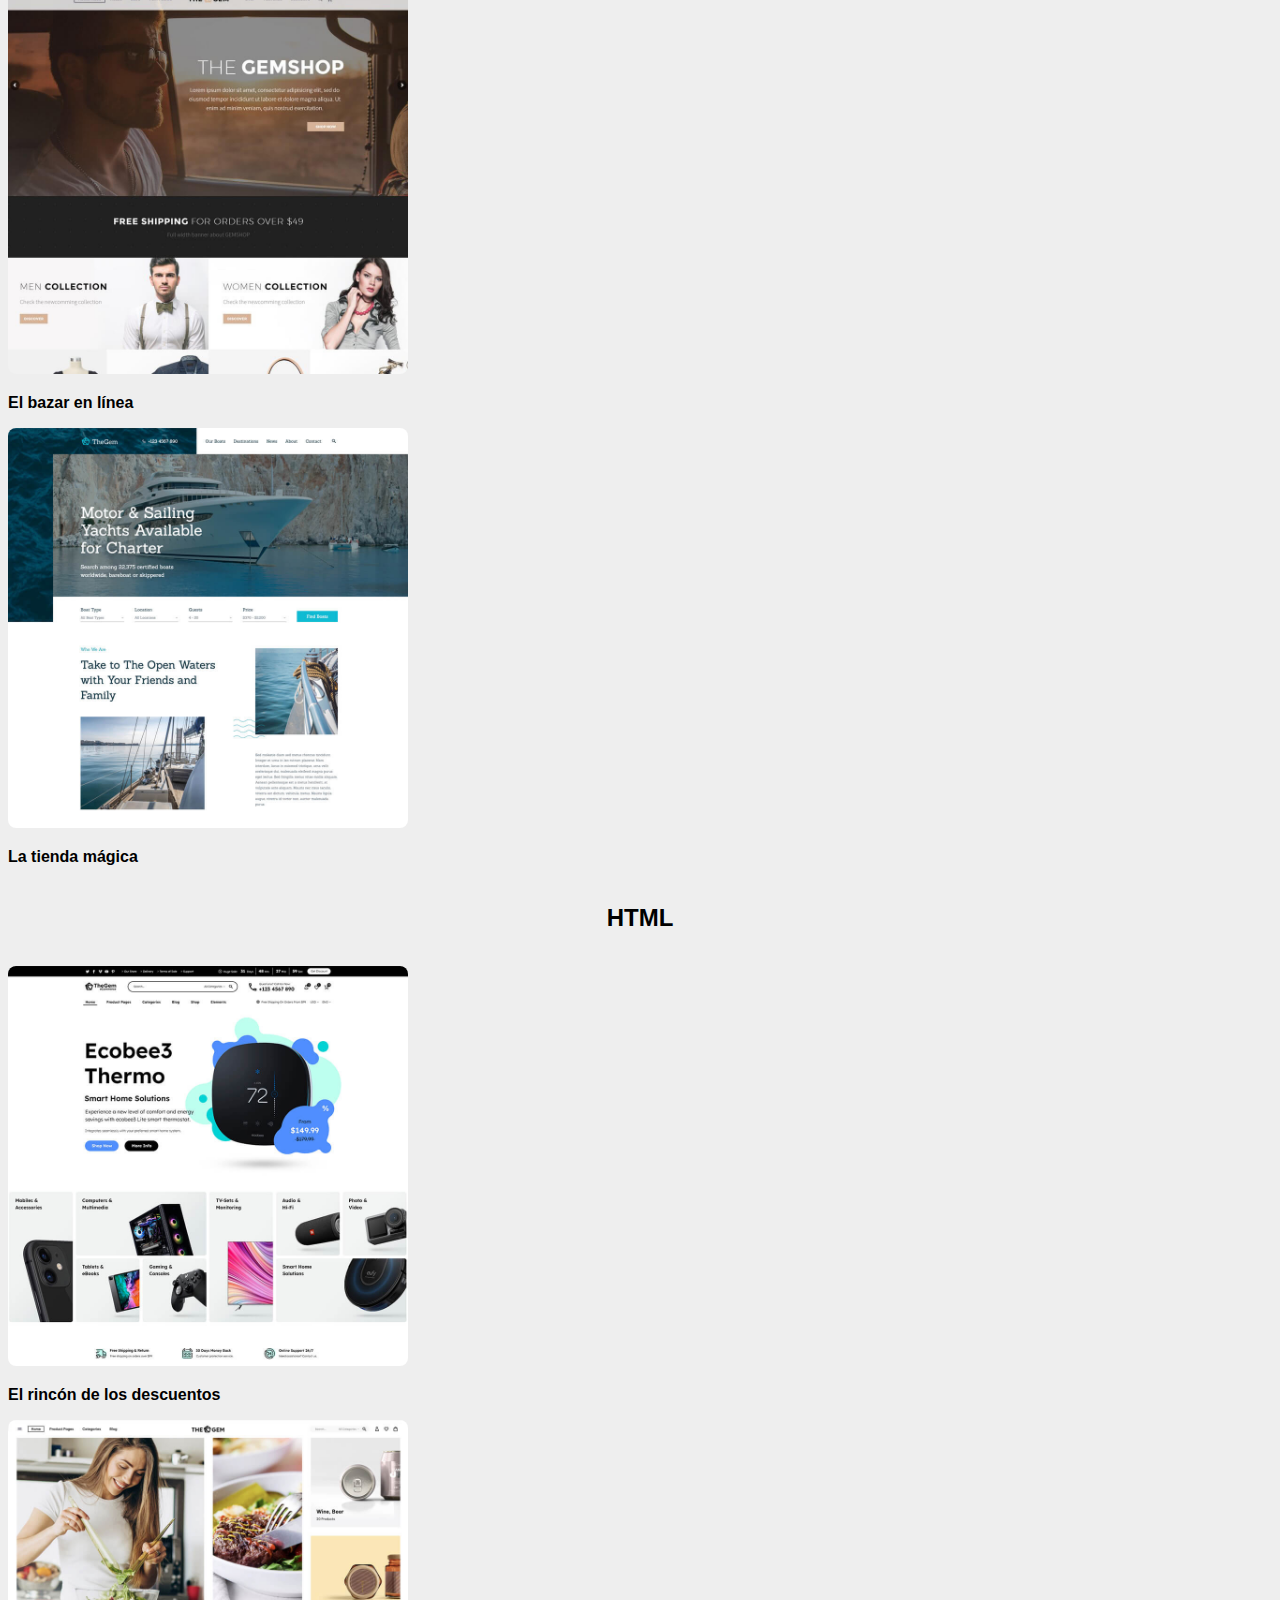
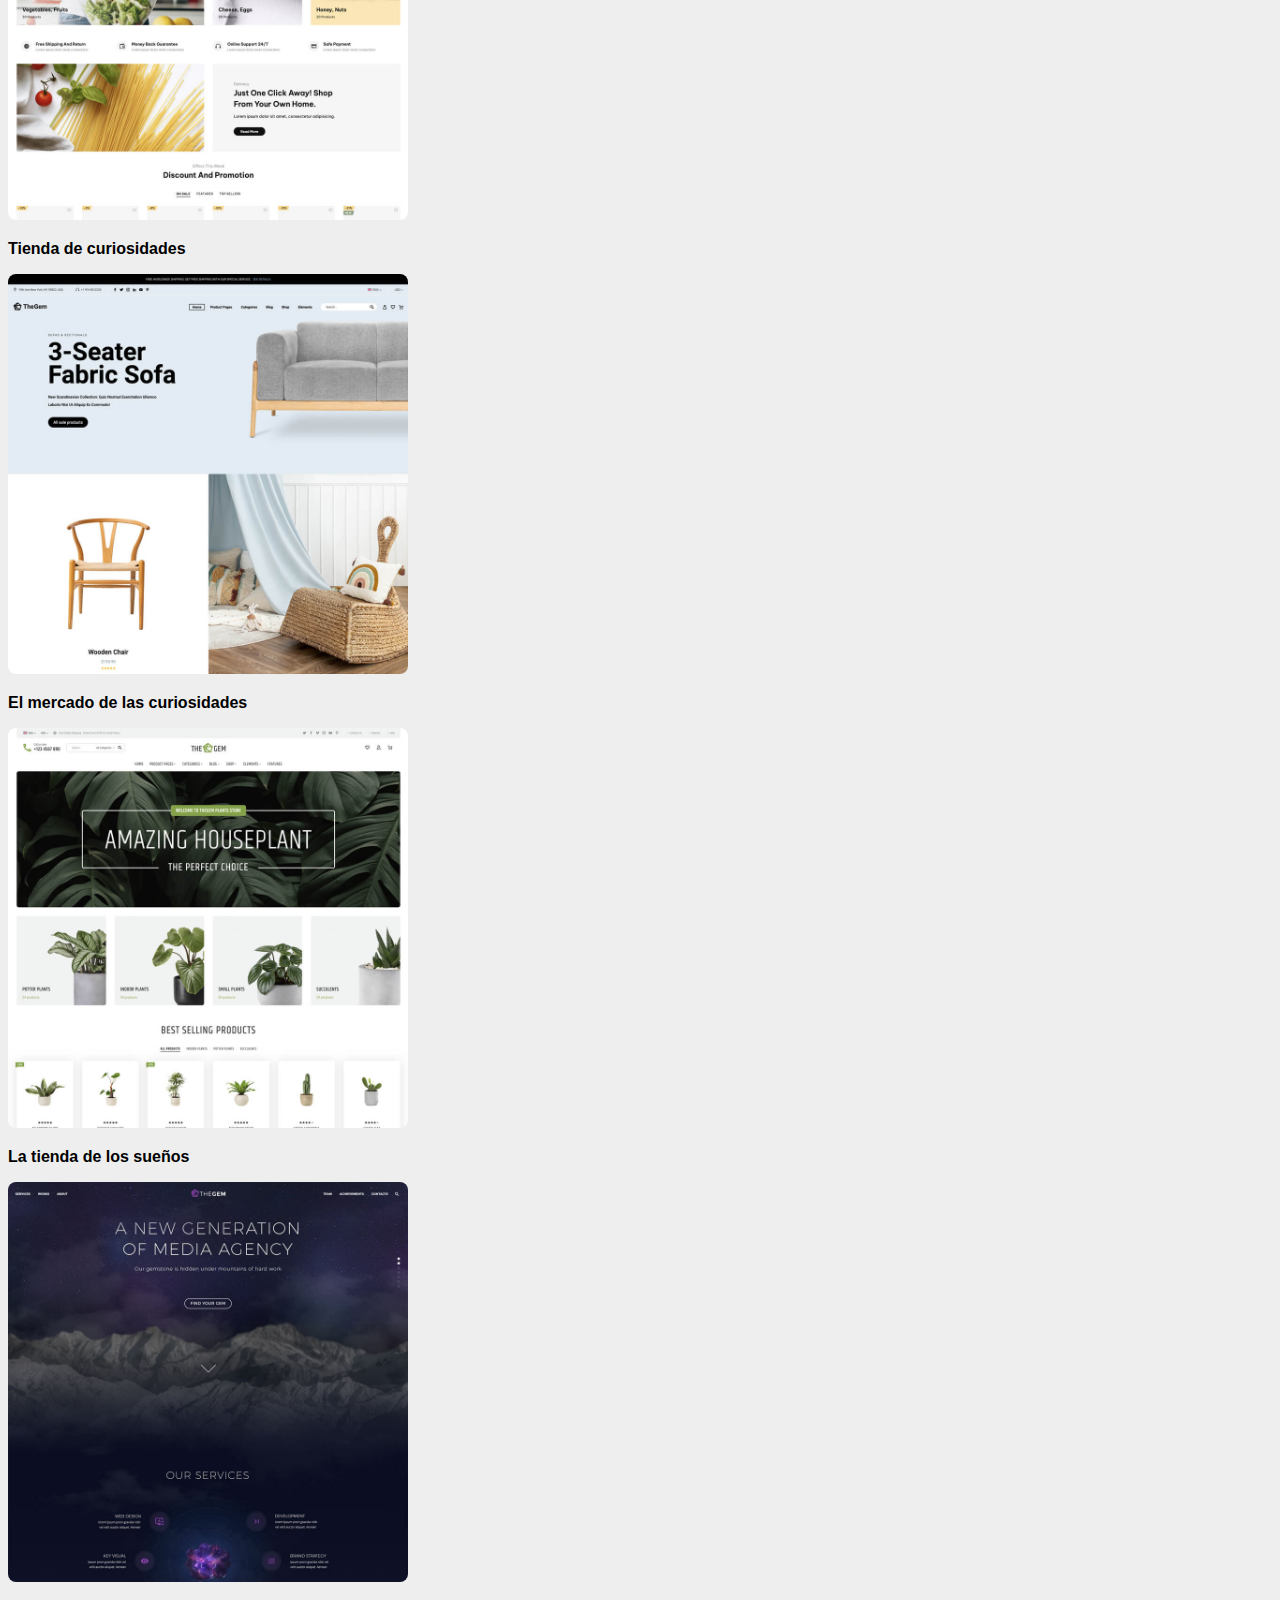
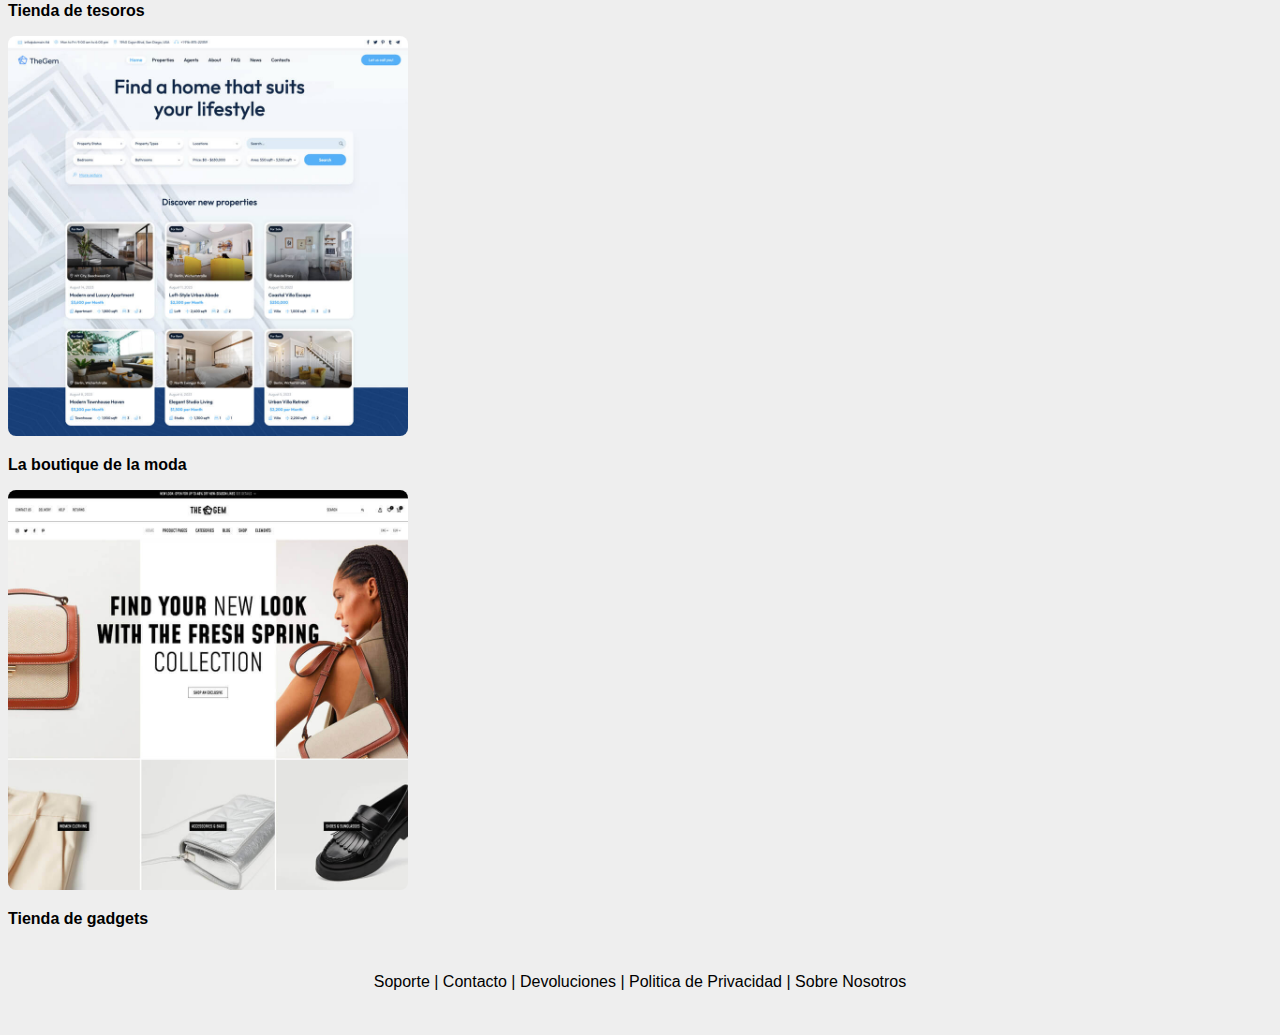
<file: Proyecto Pagina Web LM/productos.html>
<!DOCTYPE html>
<html lang="es">
<head>
    <meta charset="UTF-8">
    <meta name="viewport" content="width=device-width, initial-scale=1.0">
    <link rel="stylesheet" href="estilos.css">
    <link href="https://cdn.jsdelivr.net/npm/bootstrap@5.3.2/dist/css/bootstrap.min.css" rel="stylesheet" integrity="sha384-T3c6CoIi6uLrA9TneNEoa7RxnatzjcDSCmG1MXxSR1GAsXEV/Dwwykc2MPK8M2HN" crossorigin="anonymous">
    <title>Document</title>
</head>
<body >
     <!-- Navegacion de la Pagina Principal-->
     <nav class="navbar navbar-expand-lg fondoNavProductos">

        <div class="container-fluid ">
            <!--LOGOTIPO-->
            <a class="navbar-brand" href="#">LOGOTIPO</a>
            <button class="navbar-toggler" type="button" data-bs-toggle="collapse" data-bs-target="#navbarText" aria-controls="navbarText" aria-expanded="false" aria-label="Toggle navigation">
                <span class="navbar-toggler-icon"></span>
            </button>
           <!----------------------------------------->


          <div class="collapse navbar-collapse " id="navbarText">
            
            <ul class="navbar-nav me-auto mb-2 mb-lg-0 ">
                <li class="nav-item dropdown">
                    <a class="nav-link dropdown-toggle" href="#" role="button" data-bs-toggle="dropdown" aria-expanded="false">
                        PORTOFOLIO
                    </a>
                    <ul class="dropdown-menu">
                      <li><a class="dropdown-item" href="#">WORDPRESS</a></li>
                      <li><a class="dropdown-item" href="#">BOOTSTRAP</a></li>
                    </ul>
                  </li>
                  <li class="nav-item dropdown ">
                    <a class="nav-link dropdown-toggle " href="#" role="button" data-bs-toggle="dropdown" aria-expanded="false">
                     PAGINA
                    </a>
                    <ul class="dropdown-menu">
                      <li><a class="dropdown-item" href="#">GRATUITAS</a></li>
                      <li><a class="dropdown-item" href="#">PAGO</a></li>
                    </ul>
                  </li>
                  <li class="nav-item">
                    <a class="nav-link active" aria-current="page" href="#">DEMO</a>
                  </li>

                  <li>

                    <a class="nav-link active " aria-current="page" href="inicioSesionUsuario.html">
                     INICIO SESION
                    
                    </a>
                  </li>
              
            </ul>

           
          </div>
        </div>
      </nav>

<!---------------------------------------------------------------------------------------------------------------->

<hr>

<!-- SECCION DE NAVEGACION LATERAL -->



<!----------------------------------------------------------------------------------------------------------------->












<!-- SECCION DE LOS PRODUCTOS-->


<div class="container text-center ">
   
    <div class="row">

        <!-- SECCION DE DIVISION DE LOS PRODUCTOS "WORDPRESS" -->
        <div class="divDivisionElementos">
            <h2 class="textoDivisionElementos"><b>WORDPRES</b></h2>
        </div>
        <!----------------------------------------------------------------------------------------------------------------->
        <div class="col-4 ">
            <a href="cesta.html">
                <img src="imagenes/01.jpg" class="imagenTarjeta" alt="">
                
            </a>
            <p class="parrafoProductosSeccion"><b>La tienda de Kiva</b></p>
        </div>


        <div class="col-4">
            <a href="cesta.html">
                <img src="imagenes/02.jpg" class="imagenTarjeta" alt="">
                
            </a>
            <p class="parrafoProductosSeccion"><b>Tienda de regalos de los amigos peludos</b></p>
        </div>


        <div class="col-4">
            <a href="cesta.html">
                <img src="imagenes/03.jpg" class="imagenTarjeta" alt="">
                
            </a>
            <p class="parrafoProductosSeccion"><b>Superette Paseo</b></p>
        </div>


        <div class="col-4">
            <a href="cesta.html">
                <img src="imagenes/04.jpg" class="imagenTarjeta" alt="">
                
            </a>
            <p class="parrafoProductosSeccion"><b>La tienda en línea</b></p>
        </div>


        
        <div class="col-4">
            <a href="cesta.html">
                <img src="imagenes/05.jpg" class="imagenTarjeta" alt="">
                
            </a>
            <p class="parrafoProductosSeccion"><b>La venta conecta</b></p>
        </div>

        
        <div class="col-4">
            <a href="cesta.html">
                <img src="imagenes/06.jpg" class="imagenTarjeta" alt="">
                
            </a>
            <p class="parrafoProductosSeccion"><b>Tienda auténtica</b></p>
        </div>

        <!-- SECCION DE DIVISION DE LOS PRODUCTOS "SHOPIFY" -->
            <div class="divDivisionElementos">
                <h2 class="textoDivisionElementos"><b>SHOPIFY</b></h2>
            </div>
        <!----------------------------------------------------------------------------------------------------------------->


        
        <div class="col-4">
            <a href="cesta.html">
                <img src="imagenes/07.jpg" class="imagenTarjeta" alt="">
                
            </a>
            <p class="parrafoProductosSeccion"><b>Bazar digital</b></p>
        </div>

        
        <div class="col-4">
            <a href="cesta.html">
                <img src="imagenes/08.jpg" class="imagenTarjeta" alt="">
                
            </a>
            <p class="parrafoProductosSeccion"><b>Mercado virtual</b></p>
        </div>

        
        <div class="col-4">
            <a href="cesta.html">
                <img src="imagenes/09.jpg" class="imagenTarjeta" alt="">
                
            </a>
            <p class="parrafoProductosSeccion"><b>Rincón de ofertas</b></p>
        </div>

        <!-- SECCION DE DIVISION DE LOS PRODUCTOS "BOOTSTRAP" -->
        <div class="divDivisionElementos">
            <h2 class="textoDivisionElementos"><b>BOOSTRAP</b></h2>
        </div>
        <!----------------------------------------------------------------------------------------------------------------->
        <div class="col-4">
            <a href="cesta.html">
                <img src="imagenes/10.jpg" class="imagenTarjeta" alt="">
                
            </a>
            <p class="parrafoProductosSeccion"><b>El escaparate online</b></p>
        </div>

        
        <div class="col-4">
            <a href="cesta.html">
                <img src="imagenes/11.jpg" class="imagenTarjeta" alt="">
                
            </a>
            <p class="parrafoProductosSeccion"><b>La boutique digital</b></p>
        </div>

        
        <div class="col-4">
            <a href="cesta.html">
                <img src="imagenes/12.jpg" class="imagenTarjeta" alt="">
                
            </a>
            <p class="parrafoProductosSeccion"><b>Tienda del futuro</b></p>
        </div>

        
        <div class="col-4">
            <a href="cesta.html">
                <img src="imagenes/13.jpg" class="imagenTarjeta" alt="">
                
            </a>
            <p class="parrafoProductosSeccion"><b>El almacén virtual</b></p>
        </div>

        
        <div class="col-4">
            <a href="cesta.html">
                <img src="imagenes/14.jpg" class="imagenTarjeta" alt="">
                
            </a>
            <p class="parrafoProductosSeccion"><b>El bazar en línea</b></p>
        </div>

        
        <div class="col-4">
            <a href="cesta.html">
                <img src="imagenes/15.jpg" class="imagenTarjeta" alt="">
                
            </a>
            <p class="parrafoProductosSeccion"><b>La tienda mágica</b></p>
        </div>
        <!-- SECCION DE DIVISION DE LOS PRODUCTOS "PLANTILLAS HTML" -->
        <div class="divDivisionElementos">
            <h2 class="textoDivisionElementos"><b>HTML</b></h2>
        </div>
        <!----------------------------------------------------------------------------------------------------------------->

        <div class="col-4">
            <a href="cesta.html">
                <img src="imagenes/16.jpg" class="imagenTarjeta" alt="">
                
            </a>
            <p class="parrafoProductosSeccion"><b>El rincón de los descuentos</b></p>
        </div>

        <div class="col-4">
            <a href="cesta.html">
                <img src="imagenes/17.jpg" class="imagenTarjeta" alt="">
                
            </a>
            <p class="parrafoProductosSeccion"><b>Tienda de curiosidades</b></p>
        </div>

        <div class="col-4">
            <a href="cesta.html">
                <img src="imagenes/18.jpg" class="imagenTarjeta" alt="">
                
            </a>
            <p class="parrafoProductosSeccion"><b>El mercado de las curiosidades</b></p>
        </div>

        <div class="col-4">
            <a href="cesta.html">
                <img src="imagenes/19.jpg" class="imagenTarjeta" alt="">
                
            </a>
            <p class="parrafoProductosSeccion"><b>La tienda de los sueños</b></p>
        </div>

        <div class="col-4">
            <a href="cesta.html">
                <img src="imagenes/20.jpg" class="imagenTarjeta" alt="">
                
            </a>
            <p class="parrafoProductosSeccion"><b>Tienda de tesoros</b></p>
        </div>

        <div class="col-4">
            <a href="cesta.html">
                <img src="imagenes/21.jpg" class="imagenTarjeta" alt="">
                
            </a>
            <p class="parrafoProductosSeccion"><b>La boutique de la moda</b></p>
        </div>

        <div class="col-4">
            <a href="cesta.html">
                <img src="imagenes/22.jpg" class="imagenTarjeta" alt="">
                
            </a>
            <p class="parrafoProductosSeccion"><b>Tienda de gadgets</b></p>
        </div>




    </div>

  </div>

    
    <!-- SECCION PIE DE PAGINA - PAGINA PRODUCTOS-->

    <div class="pieDePagina piePaginaProductos">
        <div>
          <a>Soporte |</a>
          <a>Contacto |</a>
          <a>Devoluciones |</a>
          <a>Politica de Privacidad |</a>
          <a>Sobre Nosotros</a>
        </div>
      </div>
      <br><br>
  




<script src="https://cdn.jsdelivr.net/npm/bootstrap@5.3.2/dist/js/bootstrap.bundle.min.js" integrity="sha384-C6RzsynM9kWDrMNeT87bh95OGNyZPhcTNXj1NW7RuBCsyN/o0jlpcV8Qyq46cDfL" crossorigin="anonymous"></script>
</body>
</html>
</file>
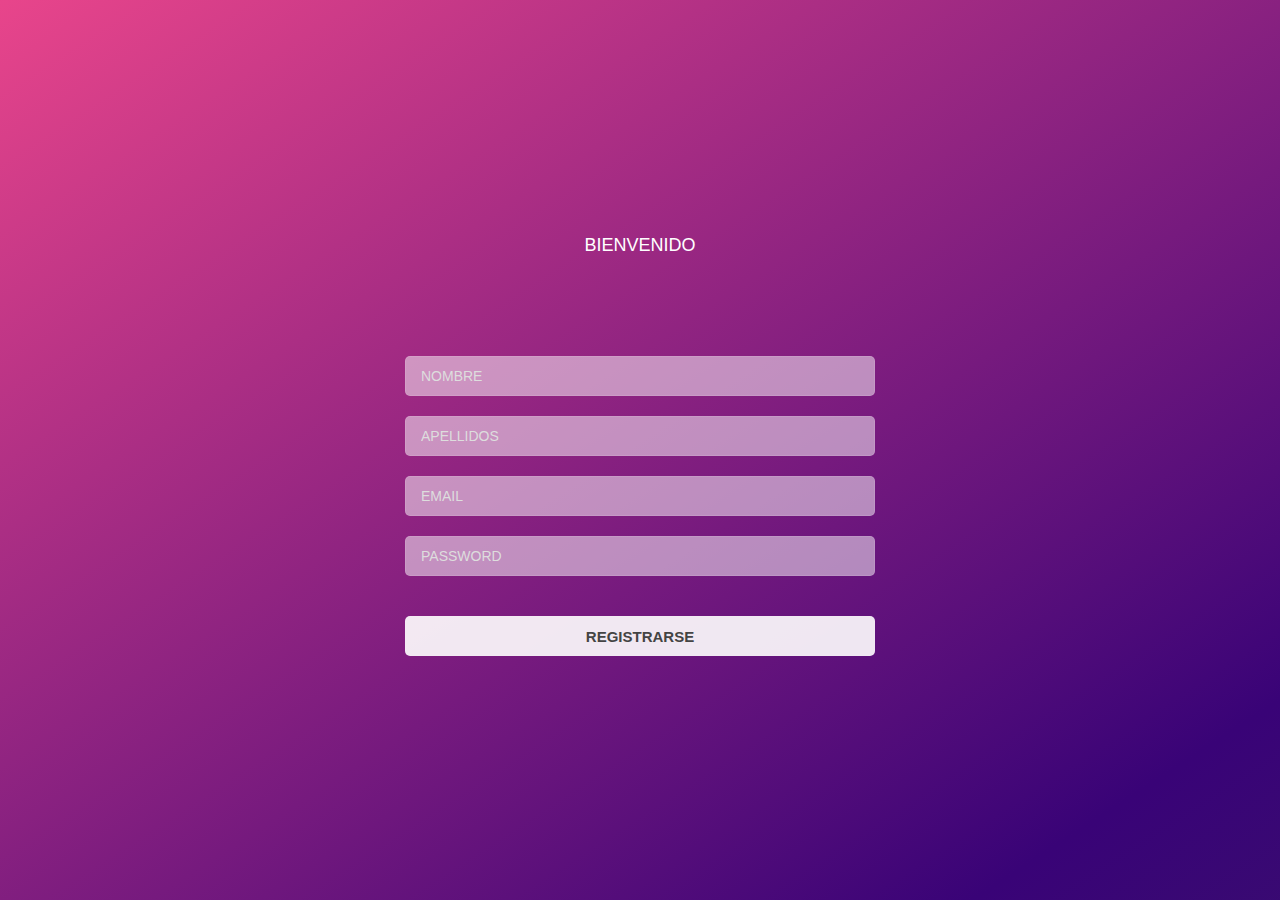
<file: Proyecto Pagina Web LM/registroUsuario.html>
<!DOCTYPE html>
<html lang="en">
<head>
    <meta charset="UTF-8">
    <meta name="viewport" content="width=device-width, initial-scale=1.0">
    <link rel="stylesheet" href="estilos.css">
    <title>Document</title>
</head>
<body class="bodyInicioSesion">
    
    <div class="login">
        <div class="formRegistro">
          <h2>BIENVENIDO</h2>
          <input type="text" placeholder="NOMBRE">
          <input type="text" placeholder="APELLIDOS">
          <input type="text" placeholder="EMAIL">
          <input type="password" placeholder="PASSWORD">
          
         <a href="index.html"><input type="submit" value="REGISTRARSE" class="submit"></a> 
        
        </div>
      </div>


</body>
</html>
</file>
<file: Proyecto Pagina Web LM/estilos.css>
/* NAVEGADOR PRINCIPAL - PAGINA PRINCIPAL*/

.fondoNav{
 
}

.logotipoImagen{
  height: 90px;
}


/*ELEMENTO DE CAROUSEL - PAGINA PRINCIPAL*/


/*ELEMENTO DE GRADIENTE - PAGINA PRINCIPAL*/
.diagonal-gradient {
    background: linear-gradient(to bottom right, #132744, #522C5A);
    border-radius: 2rem;
    height: 45rem;
    padding: 4rem;
  }

  .gradientInicialPrincipal{
    padding-left: 3rem;
    padding-right: 3rem;
    padding-top: 1rem;
  }



  .iconosAlineados{
    display: flex;
  }

  .textoGradient{
    color: white;
  }



  .botonesGradient {
    padding: 10px 20px;
    background: linear-gradient(300deg,#e312af,#9412e3);
    background-size: 120% 120%;
    animation: gradient-animation 12s ease infinite;
    color: white;
    border: none;
    border-radius: 16px;
    cursor: pointer;
  }
  

  
  
  
  
  /* ELEMENTO SACADO DE https://animated-gradient-background-generator.netlify.app/ */
  
  @keyframes gradient-animation {
    0% {
      background-position: 0% 50%;
    }
    50% {
      background-position: 100% 50%;
    }
    100% {
      background-position: 0% 50%;
    }
  }


/* SECCION DE PLUGINS - PAGINA PRINCIPAL*/
 


.textoComplementos{
  text-align: center;
  font-size: 40px;
}

.textoComplInfo{
  margin-top: 40px;
  text-align: center;
  font-size: 22px;
}

.textoComplementosPrecio{
  font-size: 22px;
}



/* COLORES DE LAS TARJETAS CON GRADIENTE */


.colorFondoTarjeta1{
  box-shadow: 0px 0px 20px #65ebbc;
  border-radius: 1rem;
  height: 30rem;
}


.colorFondoTarjeta2{
  box-shadow: 0px 0px 20px #ed889d;
  border-radius: 1rem;
  height: 30rem;
}

.colorFondoTarjeta3{
  box-shadow: 0px 0px 20px #d0fe30;
  border-radius: 1rem;
  height: 30rem;
}



.precioComplementos{
  
  text-align: center;
  font-size: 95px;
}

.escalaLogo{
  font-size: 70px;
}





/* DIVISION DE LA SECCION DE GRADIENT CON LAS TARJETAS DE LOS PRODUCTOS - PAGINA PRINCIPAL */

.fondoDivisionElementoPagInici{
  width: 100%;
  height: 120px;
  background-color: #21232B;
  padding-top: 27px;
 
}


.textoDivisionElementoPagInici{

  padding: 1rem;
  text-align: center;
  color: #D1FF30;
  font-family: Rozha One;

}


/* FONDO DE LA SECCION DE LAS TARJETAS - PAGINA PRINCIPAL*/
.fondoTajetasInicialPagina{
  background-color: #21232B;
  width: 100%;
  height: 155rem;

}



.botonProductos {
  padding: 10px 20px;
  background: linear-gradient(300deg,#e312af,#12e3d7,#cae312);
  background-size: 180% 180%;
  animation: gradient-animation 18s ease infinite;
  color: white;
  border: none;
  border-radius: 16px;
  cursor: pointer;
}






/* ELEMENTO SACADO DE https://animated-gradient-background-generator.netlify.app/ */

@keyframes gradient-animation {
  0% {
    background-position: 0% 50%;
  }
  50% {
    background-position: 100% 50%;
  }
  100% {
    background-position: 0% 50%;
  }
}



/* SECCION DE LAS TARJETAS DE INFORMACION DE LA PAGINA WEB - PAGINA PRINCIPAL */

.bodyTarjetasInformacion{
  background-color: #F4F6F7;
  border-radius: 2rem;
  height: 30rem;

 
}

.logoWordpress{
  font-size: 120px;
}

.textoTarjetaInformacion{
 
 margin-top: 40px;

 
}


/* SECCION DE TAJETAS DE OPINIONES DE LOS CLIENTES - PAGINA PRINCIPAL*/










/* SECCION DE PIE DE PAGINA - PAGINA PRINCIPAL*/
.pieDePagina{
  margin-top: 45px;
}








































/**********************************************************/
/*PAGINA DE INICIO DE SESION Y REGISTRO DEL USUARIO - MENU*/
/**********************************************************/


.bodyInicioSesion{
  background: linear-gradient(327deg,#363553,#390377,#e8458b);
  background-size: 180% 180%;
  animation: gradient-animation 18s ease infinite;
}

@keyframes gradient-animation {
  0% {
    background-position: 0% 50%;
  }
  50% {
    background-position: 100% 50%;
  }
  100% {
    background-position: 0% 50%;
  }
}


* {
    box-sizing: border-box;
    font-family: sans-serif;
  }
  .login {
    width: 520px;
    height: 550px;
    background: url(https://media4.giphy.com/media/BHNfhgU63qrks/giphy.gif) center center no-repeat;
    background-size: cover;
    margin: 10rem auto;
    border-radius: 20px;

    

  }
  .login .formRegistro {
    width: 100%;
    height: 100%;
    padding: 15px 25px;
  }
  .login .formRegistro h2 {
    color: #FFF;
    text-align: center;
    font-weight: normal;
    font-size: 18px;
    margin-top: 60px;
    margin-bottom: 80px;
  }
  .login .formRegistro input {
    width: 100%;
    height: 40px;
    margin-top: 20px;
    background: rgba(255,255,255,.5);
    border: 1px solid rgba(255,255,255,.1);
    padding: 0 15px;
    color: #FFF;
    border-radius: 5px;
    font-size: 14px;
  }
  .login .formRegistro input:focus {
    border: 1px solid rgba(255,255,255,.8);
    outline: none;
  }
  ::-webkit-input-placeholder {
      color: #DDD;
  }
  .login .formRegistro input.submit {
    background: rgba(255,255,255,.9);
    color: #444;
    font-size: 15px;
    margin-top: 40px;
    font-weight: bold;
  }
/**********************************************************/




/**********************************************************/
/******************PAGINA DE PRODUCTOS*********************/
/**********************************************************/

/* SECCION DE DIVISION LOS ELEMENTOS */
.textoDivisionElementos{
  text-align: center;
  padding-top: 18px;
  color: black;

}

.divDivisionElementos{
  height: 80px;

}


/* TARJETA CONTENEDORA DE LOS ELEMENTOS */
.tarjetasProductos{

  border-radius: 8px;
  height: 200px;  
}

.colorFondoElementosProductos{
  background-color: #1C1E24;
}




.imagenTarjeta{
  height: 25rem;
  border-radius: 8px;
  padding: 0px;
  margin: 0px;
  width: 100;

}

.parrafoProductos{
  text-align: center;
  margin-top: 1rem;
  color: white;
}

.fondoNavProductos{
  background-color: transparent
}

/* PIE DE LA PAGINA DE LA SECCION DE LOS PRODUCTOS */
.piePaginaProductos{
  text-align: center
}







/*PAGINA DE FINALIZACION DE COMPRA - CARRO DE LA COMPRA*/
@import url("https://fonts.googleapis.com/css2?family=Fredoka:wght@400;600&display=swap");
body {
  background: #eceff1;
}

.card {
  background-color: #eceff1;
  border-radius: 30px;
  text-align: center;
  padding: 15px;
  max-width: 375px;
  margin: 100px auto;
  box-shadow: 20px 20px 20px #e6eaed, -20px -20px 20px #f2f4f5;
}
.card .ilustration {
  margin: 30px;
}
.card .ilustration lottie-player {
  width: 200px;
  height: 200px;
  border-radius: 100%;
  overflow: hidden;
  margin: 0 auto;
  box-shadow: 20px 20px 20px #e6eaed, -20px -20px 20px #f2f4f5;
}
.card h3 {
  font-family: "Fredoka", sans-serif;
  font-size: 2rem;
  line-height: 2.2rem;
  color: #1d2428;
  font-weight: bold;
  margin: 30px 0;
}
.card p {
  font-family: "Fredoka", sans-serif;
  font-size: 1rem;
  line-height: 1.3rem;
  color: #5e7280;
  margin: 30px auto;
  max-width: 80%;
}
.card button {
  font-family: "Fredoka", sans-serif;
  font-size: 1.1rem;
  font-weight: bold;
  padding: 15px 80px;
  border-radius: 25px;
  color: white;
  border: 0;
  margin: 30px 0;
  outline: none;
  background-color: #81c784;
  box-shadow: 10px 10px 10px rgba(122, 196, 125, 0.2), -10px -10px 10px rgba(136, 202, 139, 0.2);
  transition: ease all 0.3s;
  cursor: pointer;
}
.card button:hover {
  box-shadow: 20px 20px 20px rgba(122, 196, 125, 0.1), -20px -20px 20px rgba(136, 202, 139, 0.1);
  transform: translateY(-3px);
}
.card button:active {
  transform: scale(0.9);
  box-shadow: inset -1px -1px 3px rgba(122, 196, 125, 0.3), -20px -20px 20px rgba(136, 202, 139, 0);
}






/****************************************************/
/***** PAGINA DE CARRITO DE LA COMPRA - CESTA ******/
/**************************************************/

.tituloPaginaCesta{
  text-align: center;
  padding-top: 20px;
}

.seccionTitutoCesta{
  background-color: #F4F6F7;
  height: 80px;
  border-top: 1px solid black;

}


.payment-info {
  background: blue;
  padding: 10px;
  border-radius: 6px;
  color: #fff;
  font-weight: bold;
}

.product-details {
  padding: 10px;
}

body {
  background: #eee;
}

.cart {
  background: #fff;
}

.p-about {
  font-size: 12px;
}

.table-shadow {
  -webkit-box-shadow: 5px 5px 15px -2px rgba(0,0,0,0.42);
  box-shadow: 5px 5px 15px -2px rgba(0,0,0,0.42);
}

.type {
  font-weight: 400;
  font-size: 10px;
}

label.radio {
  cursor: pointer;
}

label.radio input {
  position: absolute;
  top: 0;
  left: 0;
  visibility: hidden;
  pointer-events: none;
}

label.radio span {
  padding: 1px 12px;
  border: 2px solid #ada9a9;
  display: inline-block;
  color: #8f37aa;
  border-radius: 3px;
  text-transform: uppercase;
  font-size: 11px;
  font-weight: 300;
}

label.radio input:checked + span {
  border-color: #fff;
  background-color: blue;
  color: #fff;
}

.credit-inputs {
  background: rgb(102,102,221);
  color: #fff !important;
  border-color: rgb(102,102,221);
}

.credit-inputs::placeholder {
  color: #fff;
  font-size: 13px;
}

.credit-card-label {
  font-size: 9px;
  font-weight: 300;
}

.form-control.credit-inputs:focus {
  background: rgb(102,102,221);
  border: rgb(102,102,221);
}

.line {
  border-bottom: 1px solid rgb(102,102,221);
}

.information span {
  font-size: 12px;
  font-weight: 500;
}

.information {
  margin-bottom: 5px;
}

.items {
  -webkit-box-shadow: 5px 5px 4px -1px rgba(0,0,0,0.25);
  box-shadow: 5px 5px 4px -1px rgba(0, 0, 0, 0.08);
}

.spec {
  font-size: 11px;
}


.textoPrincipalInteresProductos{
  text-align: center;
  color: white;

  
}


.seccionProductosRecomendacion{
  border-top: 1px solid black;

  background-color:#21222A;
  height: 72rem;

}

.nombreProductosCesta{
  font-size: 15px;
  color: white;
  padding-top: 25px;
  padding-bottom: 30px;
}


.piePaginaCesta{
 
  height: 70px;
}

/*************************************************************************************************************/
</file>
